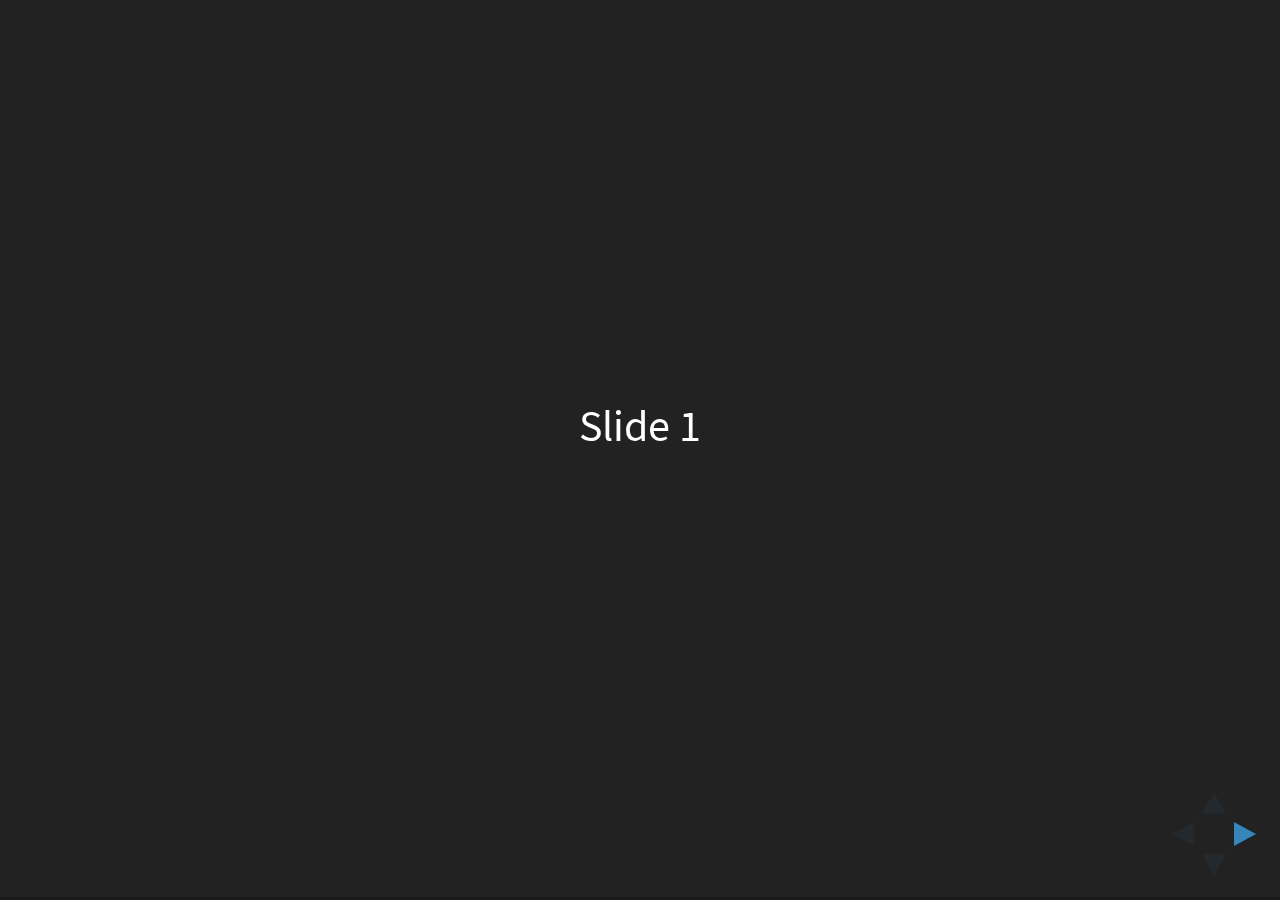
<file: index_files/reveal.js-3.3.0.1/index.html>
<!doctype html>
<html>
	<head>
		<meta charset="utf-8">
		<meta name="viewport" content="width=device-width, initial-scale=1.0, maximum-scale=1.0, user-scalable=no">

		<title>reveal.js</title>

		<link rel="stylesheet" href="css/reveal.css">
		<link rel="stylesheet" href="css/theme/black.css">

		<!-- Theme used for syntax highlighting of code -->
		<link rel="stylesheet" href="lib/css/zenburn.css">

		<!-- Printing and PDF exports -->
		<script>
			var link = document.createElement( 'link' );
			link.rel = 'stylesheet';
			link.type = 'text/css';
			link.href = window.location.search.match( /print-pdf/gi ) ? 'css/print/pdf.css' : 'css/print/paper.css';
			document.getElementsByTagName( 'head' )[0].appendChild( link );
		</script>
	</head>
	<body>
		<div class="reveal">
			<div class="slides">
				<section>Slide 1</section>
				<section>Slide 2</section>
			</div>
		</div>

		<script src="lib/js/head.min.js"></script>
		<script src="js/reveal.js"></script>

		<script>
			// More info https://github.com/hakimel/reveal.js#configuration
			Reveal.initialize({
				history: true,

				// More info https://github.com/hakimel/reveal.js#dependencies
				dependencies: [
					{ src: 'plugin/markdown/marked.js' },
					{ src: 'plugin/markdown/markdown.js' },
					{ src: 'plugin/notes/notes.js', async: true },
					{ src: 'plugin/highlight/highlight.js', async: true, callback: function() { hljs.initHighlightingOnLoad(); } }
				]
			});
		</script>
	</body>
</html>
</file>
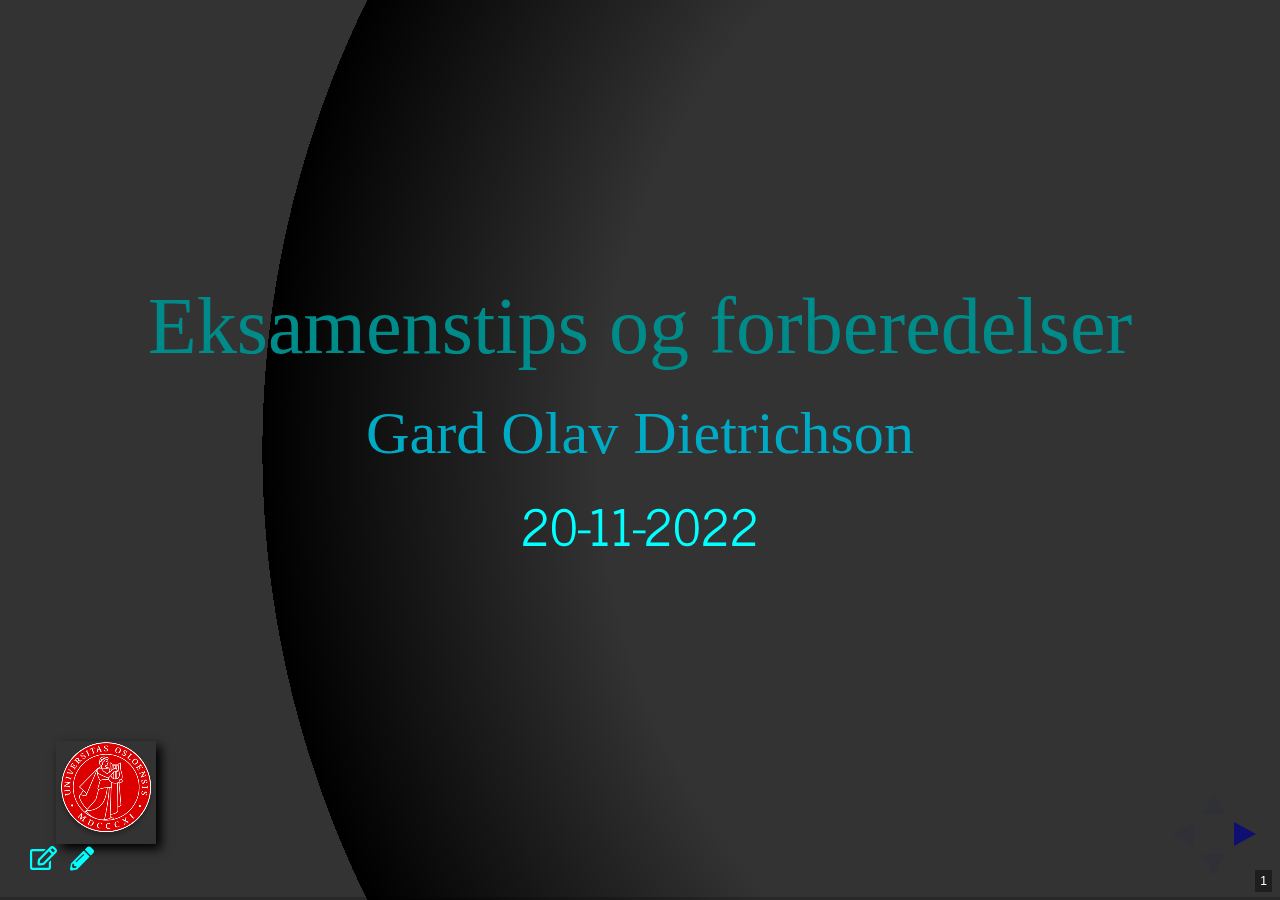
<file: SisteSeminar.html>
<!DOCTYPE html>
<html>
<head>
  <meta charset="utf-8">
  <meta name="generator" content="pandoc">
  <meta name="author" content="Gard Olav Dietrichson" />
  <title>Eksamenstips og forberedelser</title>
  <meta name="apple-mobile-web-app-capable" content="yes">
  <meta name="apple-mobile-web-app-status-bar-style" content="black-translucent">
  <meta name="viewport" content="width=device-width, initial-scale=1.0, maximum-scale=1.0, user-scalable=no, minimal-ui">
  <link rel="stylesheet" href="SisteSeminar_files/reveal.js-3.3.0.1/css/reveal.css"/>


<style type="text/css">
pre > code.sourceCode { white-space: pre; position: relative; }
pre > code.sourceCode > span { display: inline-block; line-height: 1.25; }
pre > code.sourceCode > span:empty { height: 1.2em; }
.sourceCode { overflow: visible; }
code.sourceCode > span { color: inherit; text-decoration: inherit; }
div.sourceCode { margin: 1em 0; }
pre.sourceCode { margin: 0; }
@media screen {
div.sourceCode { overflow: auto; }
}
@media print {
pre > code.sourceCode { white-space: pre-wrap; }
pre > code.sourceCode > span { text-indent: -5em; padding-left: 5em; }
}
pre.numberSource code
  { counter-reset: source-line 0; }
pre.numberSource code > span
  { position: relative; left: -4em; counter-increment: source-line; }
pre.numberSource code > span > a:first-child::before
  { content: counter(source-line);
    position: relative; left: -1em; text-align: right; vertical-align: baseline;
    border: none; display: inline-block;
    -webkit-touch-callout: none; -webkit-user-select: none;
    -khtml-user-select: none; -moz-user-select: none;
    -ms-user-select: none; user-select: none;
    padding: 0 4px; width: 4em;
    background-color: #232629;
    color: #7a7c7d;
  }
pre.numberSource { margin-left: 3em; border-left: 1px solid #7a7c7d;  padding-left: 4px; }
div.sourceCode
  { color: #cfcfc2; background-color: #232629; }
@media screen {
pre > code.sourceCode > span > a:first-child::before { text-decoration: underline; }
}
code span { color: #cfcfc2; } /* Normal */
code span.al { color: #95da4c; background-color: #4d1f24; font-weight: bold; } /* Alert */
code span.an { color: #3f8058; } /* Annotation */
code span.at { color: #2980b9; } /* Attribute */
code span.bn { color: #f67400; } /* BaseN */
code span.bu { color: #7f8c8d; } /* BuiltIn */
code span.cf { color: #fdbc4b; font-weight: bold; } /* ControlFlow */
code span.ch { color: #3daee9; } /* Char */
code span.cn { color: #27aeae; font-weight: bold; } /* Constant */
code span.co { color: #7a7c7d; } /* Comment */
code span.cv { color: #7f8c8d; } /* CommentVar */
code span.do { color: #a43340; } /* Documentation */
code span.dt { color: #2980b9; } /* DataType */
code span.dv { color: #f67400; } /* DecVal */
code span.er { color: #da4453; text-decoration: underline; } /* Error */
code span.ex { color: #0099ff; font-weight: bold; } /* Extension */
code span.fl { color: #f67400; } /* Float */
code span.fu { color: #8e44ad; } /* Function */
code span.im { color: #27ae60; } /* Import */
code span.in { color: #c45b00; } /* Information */
code span.kw { color: #cfcfc2; font-weight: bold; } /* Keyword */
code span.op { color: #cfcfc2; } /* Operator */
code span.ot { color: #27ae60; } /* Other */
code span.pp { color: #27ae60; } /* Preprocessor */
code span.re { color: #2980b9; background-color: #153042; } /* RegionMarker */
code span.sc { color: #3daee9; } /* SpecialChar */
code span.ss { color: #da4453; } /* SpecialString */
code span.st { color: #f44f4f; } /* String */
code span.va { color: #27aeae; } /* Variable */
code span.vs { color: #da4453; } /* VerbatimString */
code span.wa { color: #da4453; } /* Warning */
</style>

<link rel="stylesheet" href="SisteSeminar_files/reveal.js-3.3.0.1/css/theme/simple.css" id="theme">


  <!-- some tweaks to reveal css -->
  <style type="text/css">
    .reveal h1 { font-size: 2.0em; }
    .reveal h2 { font-size: 1.5em;  }
    .reveal h3 { font-size: 1.25em;	}
    .reveal h4 { font-size: 1em;	}

    .reveal .slides>section,
    .reveal .slides>section>section {
      padding: 0px 0px;
    }



    .reveal table {
      border-width: 1px;
      border-spacing: 2px;
      border-style: dotted;
      border-color: gray;
      border-collapse: collapse;
      font-size: 0.7em;
    }

    .reveal table th {
      border-width: 1px;
      padding-left: 10px;
      padding-right: 25px;
      font-weight: bold;
      border-style: dotted;
      border-color: gray;
    }

    .reveal table td {
      border-width: 1px;
      padding-left: 10px;
      padding-right: 25px;
      border-style: dotted;
      border-color: gray;
    }


  </style>

    <style type="text/css">code{white-space: pre;}</style>

    <link rel="stylesheet" href="gardstyle.css"/>

<!-- Printing and PDF exports -->
<script id="paper-css" type="application/dynamic-css">

/* Default Print Stylesheet Template
   by Rob Glazebrook of CSSnewbie.com
   Last Updated: June 4, 2008

   Feel free (nay, compelled) to edit, append, and
   manipulate this file as you see fit. */


@media print {

	/* SECTION 1: Set default width, margin, float, and
	   background. This prevents elements from extending
	   beyond the edge of the printed page, and prevents
	   unnecessary background images from printing */
	html {
		background: #fff;
		width: auto;
		height: auto;
		overflow: visible;
	}
	body {
		background: #fff;
		font-size: 20pt;
		width: auto;
		height: auto;
		border: 0;
		margin: 0 5%;
		padding: 0;
		overflow: visible;
		float: none !important;
	}

	/* SECTION 2: Remove any elements not needed in print.
	   This would include navigation, ads, sidebars, etc. */
	.nestedarrow,
	.controls,
	.fork-reveal,
	.share-reveal,
	.state-background,
	.reveal .progress,
	.reveal .backgrounds {
		display: none !important;
	}

	/* SECTION 3: Set body font face, size, and color.
	   Consider using a serif font for readability. */
	body, p, td, li, div {
		font-size: 20pt!important;
		font-family: Georgia, "Times New Roman", Times, serif !important;
		color: #000;
	}

	/* SECTION 4: Set heading font face, sizes, and color.
	   Differentiate your headings from your body text.
	   Perhaps use a large sans-serif for distinction. */
	h1,h2,h3,h4,h5,h6 {
		color: #000!important;
		height: auto;
		line-height: normal;
		font-family: Georgia, "Times New Roman", Times, serif !important;
		text-shadow: 0 0 0 #000 !important;
		text-align: left;
		letter-spacing: normal;
	}
	/* Need to reduce the size of the fonts for printing */
	h1 { font-size: 28pt !important;  }
	h2 { font-size: 24pt !important; }
	h3 { font-size: 22pt !important; }
	h4 { font-size: 22pt !important; font-variant: small-caps; }
	h5 { font-size: 21pt !important; }
	h6 { font-size: 20pt !important; font-style: italic; }

	/* SECTION 5: Make hyperlinks more usable.
	   Ensure links are underlined, and consider appending
	   the URL to the end of the link for usability. */
	a:link,
	a:visited {
		color: #000 !important;
		font-weight: bold;
		text-decoration: underline;
	}
	/*
	.reveal a:link:after,
	.reveal a:visited:after {
		content: " (" attr(href) ") ";
		color: #222 !important;
		font-size: 90%;
	}
	*/


	/* SECTION 6: more reveal.js specific additions by @skypanther */
	ul, ol, div, p {
		visibility: visible;
		position: static;
		width: auto;
		height: auto;
		display: block;
		overflow: visible;
		margin: 0;
		text-align: left !important;
	}
	.reveal pre,
	.reveal table {
		margin-left: 0;
		margin-right: 0;
	}
	.reveal pre code {
		padding: 20px;
		border: 1px solid #ddd;
	}
	.reveal blockquote {
		margin: 20px 0;
	}
	.reveal .slides {
		position: static !important;
		width: auto !important;
		height: auto !important;

		left: 0 !important;
		top: 0 !important;
		margin-left: 0 !important;
		margin-top: 0 !important;
		padding: 0 !important;
		zoom: 1 !important;

		overflow: visible !important;
		display: block !important;

		text-align: left !important;
		-webkit-perspective: none;
		   -moz-perspective: none;
		    -ms-perspective: none;
		        perspective: none;

		-webkit-perspective-origin: 50% 50%;
		   -moz-perspective-origin: 50% 50%;
		    -ms-perspective-origin: 50% 50%;
		        perspective-origin: 50% 50%;
	}
	.reveal .slides section {
		visibility: visible !important;
		position: static !important;
		width: auto !important;
		height: auto !important;
		display: block !important;
		overflow: visible !important;

		left: 0 !important;
		top: 0 !important;
		margin-left: 0 !important;
		margin-top: 0 !important;
		padding: 60px 20px !important;
		z-index: auto !important;

		opacity: 1 !important;

		page-break-after: always !important;

		-webkit-transform-style: flat !important;
		   -moz-transform-style: flat !important;
		    -ms-transform-style: flat !important;
		        transform-style: flat !important;

		-webkit-transform: none !important;
		   -moz-transform: none !important;
		    -ms-transform: none !important;
		        transform: none !important;

		-webkit-transition: none !important;
		   -moz-transition: none !important;
		    -ms-transition: none !important;
		        transition: none !important;
	}
	.reveal .slides section.stack {
		padding: 0 !important;
	}
	.reveal section:last-of-type {
		page-break-after: avoid !important;
	}
	.reveal section .fragment {
		opacity: 1 !important;
		visibility: visible !important;

		-webkit-transform: none !important;
		   -moz-transform: none !important;
		    -ms-transform: none !important;
		        transform: none !important;
	}
	.reveal section img {
		display: block;
		margin: 15px 0px;
		background: rgba(255,255,255,1);
		border: 1px solid #666;
		box-shadow: none;
	}

	.reveal section small {
		font-size: 0.8em;
	}

}  
</script>


<script id="pdf-css" type="application/dynamic-css">
    
/**
 * This stylesheet is used to print reveal.js
 * presentations to PDF.
 *
 * https://github.com/hakimel/reveal.js#pdf-export
 */

* {
	-webkit-print-color-adjust: exact;
}

body {
	margin: 0 auto !important;
	border: 0;
	padding: 0;
	float: none !important;
	overflow: visible;
}

html {
	width: 100%;
	height: 100%;
	overflow: visible;
}

/* Remove any elements not needed in print. */
.nestedarrow,
.reveal .controls,
.reveal .progress,
.reveal .playback,
.reveal.overview,
.fork-reveal,
.share-reveal,
.state-background {
	display: none !important;
}

h1, h2, h3, h4, h5, h6 {
	text-shadow: 0 0 0 #000 !important;
}

.reveal pre code {
	overflow: hidden !important;
	font-family: Courier, 'Courier New', monospace !important;
}

ul, ol, div, p {
	visibility: visible;
	position: static;
	width: auto;
	height: auto;
	display: block;
	overflow: visible;
	margin: auto;
}
.reveal {
	width: auto !important;
	height: auto !important;
	overflow: hidden !important;
}
.reveal .slides {
	position: static;
	width: 100%;
	height: auto;

	left: auto;
	top: auto;
	margin: 0 !important;
	padding: 0 !important;

	overflow: visible;
	display: block;

	-webkit-perspective: none;
	   -moz-perspective: none;
	    -ms-perspective: none;
	        perspective: none;

	-webkit-perspective-origin: 50% 50%; /* there isn't a none/auto value but 50-50 is the default */
	   -moz-perspective-origin: 50% 50%;
	    -ms-perspective-origin: 50% 50%;
	        perspective-origin: 50% 50%;
}

.reveal .slides section {
	page-break-after: always !important;

	visibility: visible !important;
	position: relative !important;
	display: block !important;
	position: relative !important;

	margin: 0 !important;
	padding: 0 !important;
	box-sizing: border-box !important;
	min-height: 1px;

	opacity: 1 !important;

	-webkit-transform-style: flat !important;
	   -moz-transform-style: flat !important;
	    -ms-transform-style: flat !important;
	        transform-style: flat !important;

	-webkit-transform: none !important;
	   -moz-transform: none !important;
	    -ms-transform: none !important;
	        transform: none !important;
}

.reveal section.stack {
	margin: 0 !important;
	padding: 0 !important;
	page-break-after: avoid !important;
	height: auto !important;
	min-height: auto !important;
}

.reveal img {
	box-shadow: none;
}

.reveal .roll {
	overflow: visible;
	line-height: 1em;
}

/* Slide backgrounds are placed inside of their slide when exporting to PDF */
.reveal section .slide-background {
	display: block !important;
	position: absolute;
	top: 0;
	left: 0;
	width: 100%;
	z-index: -1;
}

/* All elements should be above the slide-background */
.reveal section>* {
	position: relative;
	z-index: 1;
}

/* Display slide speaker notes when 'showNotes' is enabled */
.reveal .speaker-notes-pdf {
	display: block;
	width: 100%;
	max-height: none;
	left: auto;
	top: auto;
	z-index: 100;
}

/* Display slide numbers when 'slideNumber' is enabled */
.reveal .slide-number-pdf {
	display: block;
	position: absolute;
	font-size: 14px;
}

</script>


<script>
var style = document.createElement( 'style' );
style.type = 'text/css';
var style_script_id = window.location.search.match( /print-pdf/gi ) ? 'pdf-css' : 'paper-css';
var style_script = document.getElementById(style_script_id).text;
style.innerHTML = style_script;
document.getElementsByTagName('head')[0].appendChild(style);
</script>

    <script src="SisteSeminar_files/header-attrs-2.16/header-attrs.js"></script>
    <link href="SisteSeminar_files/font-awesome-5.1.0/css/all.css" rel="stylesheet" />
    <link href="SisteSeminar_files/font-awesome-5.1.0/css/v4-shims.css" rel="stylesheet" />
</head>
<body>
  <div class="reveal">
    <div class="slides">

<section>
    <h1 class="title">Eksamenstips og forberedelser</h1>
    <h2 class="author">Gard Olav Dietrichson</h2>
    <h3 class="date">20-11-2022</h3>
</section>

<section id="velkommen-til-siste-gang" class="title-slide slide level1">
<h1>Velkommen til siste gang :(</h1>
<ul>
<li>Fokuset i dag ligger på (forhåpentligvis) nyttige tips</li>
</ul>
<p>[[NOE RELEVANT BILDE HER]]</p>
</section>

<section>
<section id="plan-for-i-dag" class="title-slide slide level1">
<h1>Plan for i dag</h1>
<ul>
<li>Bekymringer, forventninger, store spørsmål</li>
<li>Vurderinger i STV, hva er de?</li>
<li>Forberede seg til eksamen
<ul>
<li>Polya, Heuristisk problemløsning</li>
<li>Learning devices</li>
</ul></li>
<li>Gjennomføre en eksamen
<ul>
<li>Med eksempler fra mine egne STV1xxx eksamener</li>
</ul></li>
</ul>
</section>
<section id="enda-mer-plan-for-i-dag" class="slide level2">
<h2>Enda mer plan for i dag</h2>
<ul>
<li>Akademisk skriving</li>
<li>Semesteroppgaver</li>
<li>Oppsummering av seminaraktiviteter</li>
<li>Tårevått farvel (for nå)</li>
</ul>
</section></section>
<section id="bekymringer-forventninger-store-spørsmål"
class="title-slide slide level1">
<h1>Bekymringer, forventninger, store spørsmål</h1>
<p>[[BILDE AV NOEN BEKYMRET]]</p>
</section>

<section>
<section id="vurderinger-i-stv" class="title-slide slide level1">
<h1>Vurderinger i STV</h1>
<ul>
<li>Universitetsvurderinger er veldig varierende</li>
<li>På SV-fakultetet er det fokus på sluttvurderinger</li>
<li>To former, Eksamen og semesteroppgave</li>
</ul>
</section>
<section id="eksamen" class="slide level2">
<h2>Eksamen</h2>
<ul>
<li>4 timer vanligvis på ISV, SOS har ofte 6 timers</li>
<li>Som regel bestående av en kortsvarsdel og en langsvarsdel</li>
<li>Kortsvar tester bredde, langsvar tester evne og dybde</li>
<li>Finnes også muntlige eksamen, men sjeldent</li>
<li>Fleste eksamener lar deg velge mellom oppgaver
<ul>
<li>Men ikke Raino</li>
</ul></li>
</ul>
</section>
<section id="hjemmeeksamen" class="slide level2">
<h2>Hjemmeeksamen</h2>
<ul>
<li>Går over flere dager</li>
<li>Gjerne mer anvendt fokus</li>
<li>Tilgang på pensum er ikke alltid så nyttig som man tror</li>
<li>Krever kildeføring</li>
</ul>
</section>
<section id="semesteroppgave" class="slide level2">
<h2>Semesteroppgave</h2>
<ul>
<li>Lengre tekst som skal arbeides med over tid
<ul>
<li>Formelt sett, mer enn 10 dager</li>
</ul></li>
<li>Som regel en kontinuerlig prosess</li>
</ul>
</section>
<section id="uansett-form" class="slide level2">
<h2>Uansett form</h2>
<p>Planlegg tid til å se over!!!!!!!!</p>
</section></section>
<section>
<section id="forberede-seg-til-eksamen"
class="title-slide slide level1">
<h1>Forberede seg til eksamen</h1>
<p><img data-src="presImg/syllabusmeme.png" alt="er dere klare?" /></p>
</section>
<section id="første-skritt-planlegg" class="slide level2">
<h2>Første skritt: Planlegg</h2>
<ul>
<li>Finn et godt startpunkt
<ul>
<li>Minst 2 uker før eksamen</li>
</ul></li>
<li>Del opp pensum, gjerne etter forelesninger</li>
<li>Leg en plan for når du skal lese hva</li>
</ul>
</section>
<section id="prioriteringer" class="slide level2">
<h2>Prioriteringer</h2>
<ul>
<li>Ofte har man ikke tid/kapasitet til å lese alt</li>
<li>Prøv å finne ut av hva det viktigste i emnet er</li>
<li>Prioriter ting som dekker de tingene</li>
</ul>
</section>
<section id="selve-lesing" class="slide level2">
<h2>Selve lesing</h2>
<ul>
<li>Notater, notater, notater</li>
<li>100 sider om dagen burde være et mål</li>
<li>Bruk tekstens stil til alt den er verdt
<ul>
<li>Hvis forfatter skriver noe i kursiv, sikkert viktig</li>
<li>Bruk fremmedord også som knagger til å henge noe mer kunnskap
på</li>
<li>Var dette ordet ukjent for meg når jeg startet?</li>
</ul></li>
<li>Fleste tilfeller: Bøker &gt;&gt;&gt; Artikler</li>
</ul>
</section>
<section id="rundt-lesing" class="slide level2">
<h2>Rundt lesing</h2>
<ul>
<li>Les sammen med andre
<ul>
<li><em>1984</em></li>
</ul></li>
<li>Strukturer lesesesjonen
<ul>
<li>45 min lesing, 15 min pause, eks.</li>
<li>Bruk pausen til å diskutere det du gikk leste</li>
</ul></li>
</ul>
</section>
<section id="rundt-lesing-1" class="slide level2">
<h2>Rundt lesing</h2>
<ul>
<li>Kollokvieaktiviteter er nyttige</li>
<li>Hjelper å få satt ord på ting du lurer på</li>
<li>Det å konkretisere det er også hjelpsomt</li>
</ul>
</section>
<section id="kollokvier-er-gøy" class="slide level2">
<h2>Kollokvier er gøy</h2>
<p><img src="presImg/kollokvie1.jpg" width="90%" /></p>
</section>
<section id="kollokvier-er-gøy-1" class="slide level2">
<h2>Kollokvier er gøy</h2>
<p><img src="presImg/kollokvie2.jpg" width="90%" /></p>
</section>
<section id="kollokvier-er-gøy-2" class="slide level2">
<h2>Kollokvier er gøy</h2>
<p><img src="presImg/kollokvie3.jpg" width="90%" /></p>
</section>
<section id="kollokvier-er-gøy-3" class="slide level2">
<h2>Kollokvier er gøy</h2>
<p><img src="presImg/kollokvie4.jpg" width="45%" /></p>
</section>
<section id="kollokvier-er-gøy-4" class="slide level2">
<h2>Kollokvier er gøy</h2>
<ul>
<li>Ha minst et møte før eksamen</li>
<li>Summer opp hovedpunkter fra alle forelesninger</li>
</ul>
</section>
<section id="mot-slutten" class="slide level2">
<h2>Mot slutten</h2>
<ul>
<li>Sett av en dag eller to til helhetlig oversikt</li>
</ul>
</section></section>
<section>
<section id="gjennomføre-en-skoleeksamen"
class="title-slide slide level1">
<h1>Gjennomføre en skoleeksamen</h1>
<ul>
<li>Vi kan ta det fra starten</li>
</ul>
</section>
<section id="dagen-før" class="slide level2">
<h2>Dagen før</h2>
<ul>
<li>Ikke sitt for lenge dagen før</li>
<li>God søvn er det nyttigste du kan gjøre dagen før</li>
<li>Tøm hodet for bekymringer</li>
<li>Mer New-Age saker, i dunno, mediter litt</li>
</ul>
</section>
<section id="selve-dagen" class="slide level2">
<h2>Selve dagen</h2>
<ul>
<li>Pakk en god lunsj, litt snacks, noe å drikke</li>
<li>Eksamene holdes i Silurveien 2
<ul>
<li>Planlegg godt med tid</li>
</ul></li>
<li>Merk hvilken sal du skal være i
<ul>
<li>Forskjellige innganger</li>
</ul></li>
</ul>
</section>
<section id="hvor-er-dette" class="slide level2">
<h2>Hvor er dette?</h2>
<ul>
<li><a href="https://www.uio.no/om/finn-fram/omrader/andre/silurveien/"
class="uri">https://www.uio.no/om/finn-fram/omrader/andre/silurveien/</a></li>
</ul>
<p><img src="presImg/silurveienveien.png" width="536" /></p>
</section>
<section id="selve-dagen-1" class="slide level2">
<h2>Selve dagen</h2>
<ul>
<li>T-banen, linje 3, til Åsjordet</li>
<li>Er en liten event i seg selv nesten</li>
<li>Litt ventetid utenfor og innenfor når dere kommer dit</li>
<li>Husk ID!</li>
</ul>
</section>
<section id="rett-før-eksamen" class="slide level2">
<h2>Rett før eksamen</h2>
<ul>
<li>Hold deg rolig, ingenting mer du kan lære nå</li>
<li>forbered sakene dine, lunsjen og alt</li>
<li>Husk å ta frem litt skrivesaker</li>
</ul>
</section>
<section id="eksamen-selv" class="slide level2">
<h2>Eksamen selv!</h2>
<ul>
<li>Start med å lese gjennom alle oppgaver
<ul>
<li>(Ikke relevant i STV1010 riktignok)</li>
</ul></li>
<li>Noter ned nøkkelord til alle oppgavene</li>
<li>De oppgavene du husker minst av ord til velger du bort
<ul>
<li>Eksempel fra egen eksamen</li>
</ul></li>
<li>Strukturer oppgaven</li>
<li>Sentrer rundt nøkkelordene</li>
</ul>
</section>
<section id="eksamen-selv-1" class="slide level2">
<h2>Eksamen selv!</h2>
<ul>
<li>Husk at struktur er fortsatt viktig
<ul>
<li>Særlig for deg selv</li>
</ul></li>
<li>Gi deg tid til å se over</li>
</ul>
</section>
<section id="eksamen-selv-1010-vers" class="slide level2">
<h2>Eksamen selv (1010 vers)</h2>
<ul>
<li>Multiple choice blir litt annerledes</li>
<li>100 spørsmål</li>
<li>Prøv å svare på spørsmålene uten å lese alternativene</li>
<li>Eliminer det du vet det ikke er</li>
<li>To timer beregnet, 20 min til å se over</li>
</ul>
</section></section>
<section>
<section id="akademisk-skriving" class="title-slide slide level1">
<h1>Akademisk Skriving</h1>
<p>La oss snakke litt om hvordan man kan sikre at språket er godt når
man leverer eksamen eller semesteroppgaver</p>
</section>
<section id="akademisk-skriving-1" class="slide level2">
<h2>Akademisk Skriving</h2>
<ul>
<li>Vokabular</li>
<li>Struktur</li>
<li>Klarhet</li>
<li>Formalitet</li>
</ul>
</section>
<section id="vokabular" class="slide level2">
<h2>Vokabular</h2>
<ul>
<li>Bruk det dere har lært aktivt</li>
<li>Vis at dere kan det</li>
<li>Sentrer oppgavebesvarelsen rundt fagbegrepene <br> <br></li>
</ul>
</section>
<section id="struktur" class="slide level2">
<h2>Struktur</h2>
<ul>
<li>Ha tydelige seksjoner</li>
<li>Et avsnitt skal ha egen struktur</li>
<li>Introduksjon hjelper både deg og leser</li>
<li>Samme med en oppsummering</li>
</ul>
</section>
<section id="klarhet" class="slide level2">
<h2>Klarhet</h2>
<ul>
<li>Bruk et tydelig språk</li>
<li>Vær litt bastant/selvsikker på formuleringene dine</li>
</ul>
</section>
<section id="formalitet" class="slide level2">
<h2>Formalitet</h2>
<ul>
<li>Bruk et formelt språk</li>
<li>Burde ikke være vanskelig</li>
<li>Siter, om ikke formelt <em>riktig</em></li>
</ul>
</section></section>
<section id="semesteroppgaver" class="title-slide slide level1">
<h1>Semesteroppgaver</h1>

</section>

<section>
<section id="oppsummering-av-seminaraktiviteter"
class="title-slide slide level1">
<h1>Oppsummering av seminaraktiviteter</h1>
<ul>
<li>På begynnelsen av semesteret ba jeg dere si noe om forventninger til
meg <br> <br></li>
<li>Gruppe 12
<ul>
<li>Lett forståelig, språklig</li>
<li>Rom for spørsmål</li>
<li>Fokusere på det mest relevante</li>
<li>Tydeliggjøre innholdet</li>
<li>Lav terskel for spørsmål</li>
<li>Progresjonsorientering</li>
</ul></li>
</ul>
</section>
<section id="oppsummering-forts" class="slide level2">
<h2>Oppsummering forts</h2>
<ul>
<li>Gruppe 6
<ul>
<li>Tilgjengelighet</li>
<li>Gøye seminarer</li>
<li>Gi oppmerksomhet til det som merkes vanskelig</li>
</ul></li>
<li>Gruppe 8
<ul>
<li>Interaktive seminarer</li>
<li>Lav terskel for spørsmål</li>
<li>Fokus på det viktige, forenkle, simplifisere</li>
<li>Tydelige beskjeder om forventninger</li>
</ul></li>
</ul>
</section>
<section id="oppsummering-forts-1" class="slide level2">
<h2>Oppsummering forts</h2>
<ul>
<li>Gruppe 14
<ul>
<li>Tett oppfølgning</li>
<li>Tips til hvordan forstå stoffet</li>
<li>Være forberedt</li>
</ul></li>
<li>Gruppe 10
<ul>
<li>Klarer å se pensum slik de gjør</li>
<li>Setter av tid til spørsmål i timen</li>
<li>Tilgjengelighet</li>
<li>Ta tak i feil tidlig</li>
</ul></li>
</ul>
</section>
<section id="oppsummering-forts-2" class="slide level2">
<h2>Oppsummering forts</h2>
<ul>
<li>Gruppe 10 forts.
<ul>
<li>Ta opp uoppforedret vanlige fallgruver</li>
<li>Møte forberedt</li>
<li>Klargjør innholdet i forelesning</li>
</ul></li>
<li>Gruppe 11
<ul>
<li>Tid til spørsmål</li>
<li>Rom for variasjon i forberedelse</li>
<li>Tydelig kommunikasjon</li>
<li>Klare forventninger</li>
<li>Tilrettelegg diskusjoner og faglig utveksling</li>
</ul></li>
</ul>
</section></section>
<section>
<section id="til-neste-gang" class="title-slide slide level1">
<h1>Til Neste Gang</h1>
<ul>
<li>Det er ingen neste gang :(</li>
<li>Med mindre vi ses i STV1020</li>
</ul>
<div class="sourceCode" id="cb1"><pre class="sourceCode r"><code class="sourceCode r"><span id="cb1-1"><a href="#cb1-1" aria-hidden="true" tabindex="-1"></a>obj <span class="ot">&lt;-</span> <span class="fu">c</span>(<span class="st">&quot;Da &quot;</span>, <span class="st">&quot;Kan &quot;</span>, <span class="st">&quot;Vi &quot;</span>, <span class="st">&quot;Ha &quot;</span>, <span class="st">&quot;Det &quot;</span>, <span class="st">&quot;Gøy &quot;</span>, <span class="st">&quot;i &quot;</span>, <span class="st">&quot;R!&quot;</span>)</span>
<span id="cb1-2"><a href="#cb1-2" aria-hidden="true" tabindex="-1"></a></span>
<span id="cb1-3"><a href="#cb1-3" aria-hidden="true" tabindex="-1"></a>obj2 <span class="ot">&lt;-</span> <span class="fu">paste</span>(obj, <span class="at">collapse =</span> <span class="st">&quot;&quot;</span>)</span>
<span id="cb1-4"><a href="#cb1-4" aria-hidden="true" tabindex="-1"></a></span>
<span id="cb1-5"><a href="#cb1-5" aria-hidden="true" tabindex="-1"></a><span class="fu">print</span>(obj2)</span></code></pre></div>
<pre><code>## [1] &quot;Da Kan Vi Ha Det Gøy i R!&quot;</code></pre>
</section>
<section id="uansett" class="slide level2">
<h2>Uansett</h2>
<ul>
<li>Takk for følget</li>
<li>Håper dere er fornøyde</li>
<li>Lykke til på eksamen!!</li>
</ul>
</section></section>
    </div>
  </div>

  <script src="SisteSeminar_files/reveal.js-3.3.0.1/lib/js/head.min.js"></script>
  <script src="SisteSeminar_files/reveal.js-3.3.0.1/js/reveal.js"></script>

  <script>

      // Full list of configuration options available at:
      // https://github.com/hakimel/reveal.js#configuration
      Reveal.initialize({
        // Display controls in the bottom right corner
        controls: true,
        // Display a presentation progress bar
        progress: true,
        // Display the page number of the current slide
        slideNumber: true,
        // Push each slide change to the browser history
        history: true,
        // Enable keyboard shortcuts for navigation
        keyboard: true,
        // Enable the slide overview mode
        overview: true,
        // Vertical centering of slides
        center: true,
        // Enables touch navigation on devices with touch input
        touch: true,
        // Turns fragments on and off globally
        fragments: true,
        // Flags if we should show a help overlay when the questionmark
        // key is pressed
        help: true,
        // Number of milliseconds between automatically proceeding to the
        // next slide, disabled when set to 0, this value can be overwritten
        // by using a data-autoslide attribute on your slides
        autoSlide: 0,
        // Stop auto-sliding after user input
        autoSlideStoppable: true,
        // Transition style
        transition: 'zoom', // none/fade/slide/convex/concave/zoom
        // Transition speed
        transitionSpeed: 'default', // default/fast/slow
        // Transition style for full page slide backgrounds
        backgroundTransition: 'default', // none/fade/slide/convex/concave/zoom
        // Number of slides away from the current that are visible
        viewDistance: 3,



        chalkboard: {
        },

        keyboard: {
          67: function() { RevealChalkboard.toggleNotesCanvas() },    // toggle notes canvas when 'c' is pressed
          66: function() { RevealChalkboard.toggleChalkboard() }, // toggle chalkboard when 'b' is pressed
          46: function() { RevealChalkboard.clear() },    // clear chalkboard when 'DEL' is pressed
           8: function() { RevealChalkboard.reset() },    // reset chalkboard data on current slide when 'BACKSPACE' is pressed
          68: function() { RevealChalkboard.download() }, // downlad recorded chalkboard drawing when 'd' is pressed
        },

        // Optional reveal.js plugins
        dependencies: [
          { src: 'SisteSeminar_files/reveal.js-3.3.0.1/plugin/notes/notes.js', async: true },
          { src: 'SisteSeminar_files/reveal.js-3.3.0.1/plugin/chalkboard/chalkboard.js', async: true },
        ]
      });
    </script>
  <!-- dynamically load mathjax for compatibility with self-contained -->
  <script>
    (function () {
      var script = document.createElement("script");
      script.type = "text/javascript";
      script.src  = "https://mathjax.rstudio.com/latest/MathJax.js?config=TeX-AMS-MML_HTMLorMML";
      document.getElementsByTagName("head")[0].appendChild(script);
    })();
  </script>

<script>
  (function() {
    if (window.jQuery) {
      Reveal.addEventListener( 'slidechanged', function(event) {  
        window.jQuery(event.previousSlide).trigger('hidden');
        window.jQuery(event.currentSlide).trigger('shown');
      });
    }
  })();
</script>


  </body>
</html>
</file>
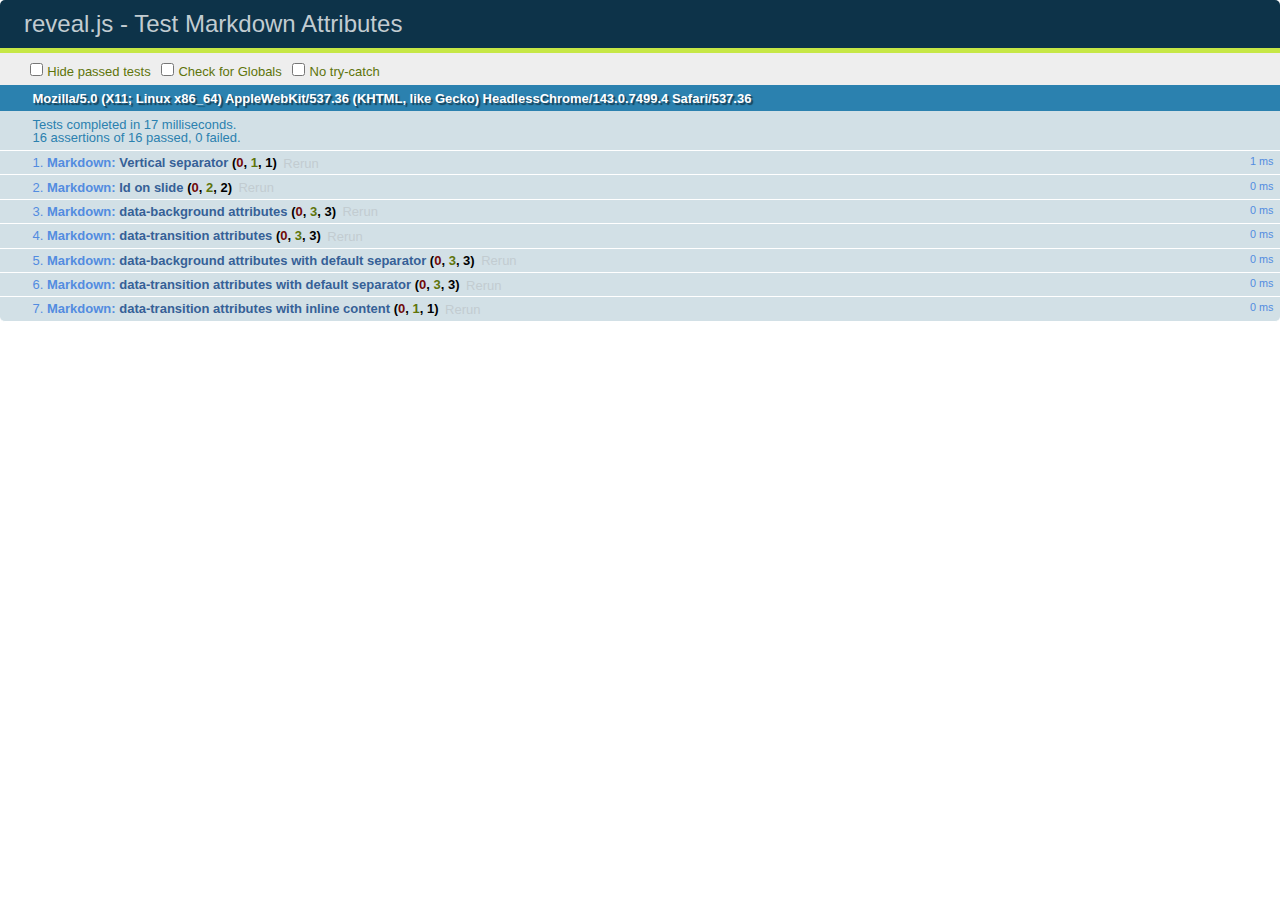
<file: index_files/reveal.js-3.3.0.1/test/test-markdown-slide-attributes.html>
<!doctype html>
<html lang="en">

	<head>
		<meta charset="utf-8">

		<title>reveal.js - Test Markdown Attributes</title>

		<link rel="stylesheet" href="../css/reveal.css">
		<link rel="stylesheet" href="qunit-1.12.0.css">
	</head>

	<body style="overflow: auto;">

		<div id="qunit"></div>
		<div id="qunit-fixture"></div>

		<div class="reveal" style="display: none;">

			<div class="slides">

				<!-- <section data-markdown="example.md" data-separator="^\n\n\n" data-separator-vertical="^\n\n"></section> -->

				<!-- Slides are separated by three lines, vertical slides by two lines, attributes are one any line starting with (spaces and) two dashes -->
				<section 	data-markdown data-separator="^\n\n\n"
									data-separator-vertical="^\n\n"
									data-separator-notes="^Note:"
									data-attributes="--\s(.*?)$"
									data-charset="utf-8">
					<script type="text/template">
						# Test attributes in Markdown
						## Slide 1



						## Slide 2
						<!-- -- id="slide2" data-transition="zoom" data-background="#A0C66B" -->


						## Slide 2.1
						<!-- -- data-background="#ff0000" data-transition="fade" -->


						## Slide 2.2
						[Link to Slide2](#/slide2)



						## Slide 3
						<!-- -- data-transition="zoom" data-background="#C6916B" -->



						## Slide 4
					</script>
				</section>

				<section 	data-markdown data-separator="^\n\n\n"
									data-separator-vertical="^\n\n"
									data-separator-notes="^Note:"
									data-charset="utf-8">
					<script type="text/template">
						# Test attributes in Markdown with default separator
						## Slide 1 Def



						## Slide 2 Def
						<!-- .slide: id="slide2def" data-transition="concave" data-background="#A7C66B" -->


						## Slide 2.1 Def
						<!-- .slide: data-background="#f70000" data-transition="page" -->


						## Slide 2.2 Def
						[Link to Slide2](#/slide2def)



						## Slide 3 Def
						<!-- .slide: data-transition="concave" data-background="#C7916B" -->



						## Slide 4
					</script>
				</section>

				<section data-markdown>
					<script type="text/template">
						<!-- .slide: data-background="#ff0000" -->
						## Hello world
					</script>
				</section>

				<section data-markdown>
					<script type="text/template">
						## Hello world
						<!-- .slide: data-background="#ff0000" -->
					</script>
				</section>

				<section data-markdown>
					<script type="text/template">
						## Hello world

						Test
						<!-- .slide: data-background="#ff0000" -->

						More Test
					</script>
				</section>

			</div>

		</div>

		<script src="../lib/js/head.min.js"></script>
		<script src="../js/reveal.js"></script>
		<script src="../plugin/markdown/marked.js"></script>
		<script src="../plugin/markdown/markdown.js"></script>
		<script src="qunit-1.12.0.js"></script>

		<script src="test-markdown-slide-attributes.js"></script>

	</body>
</html>
</file>
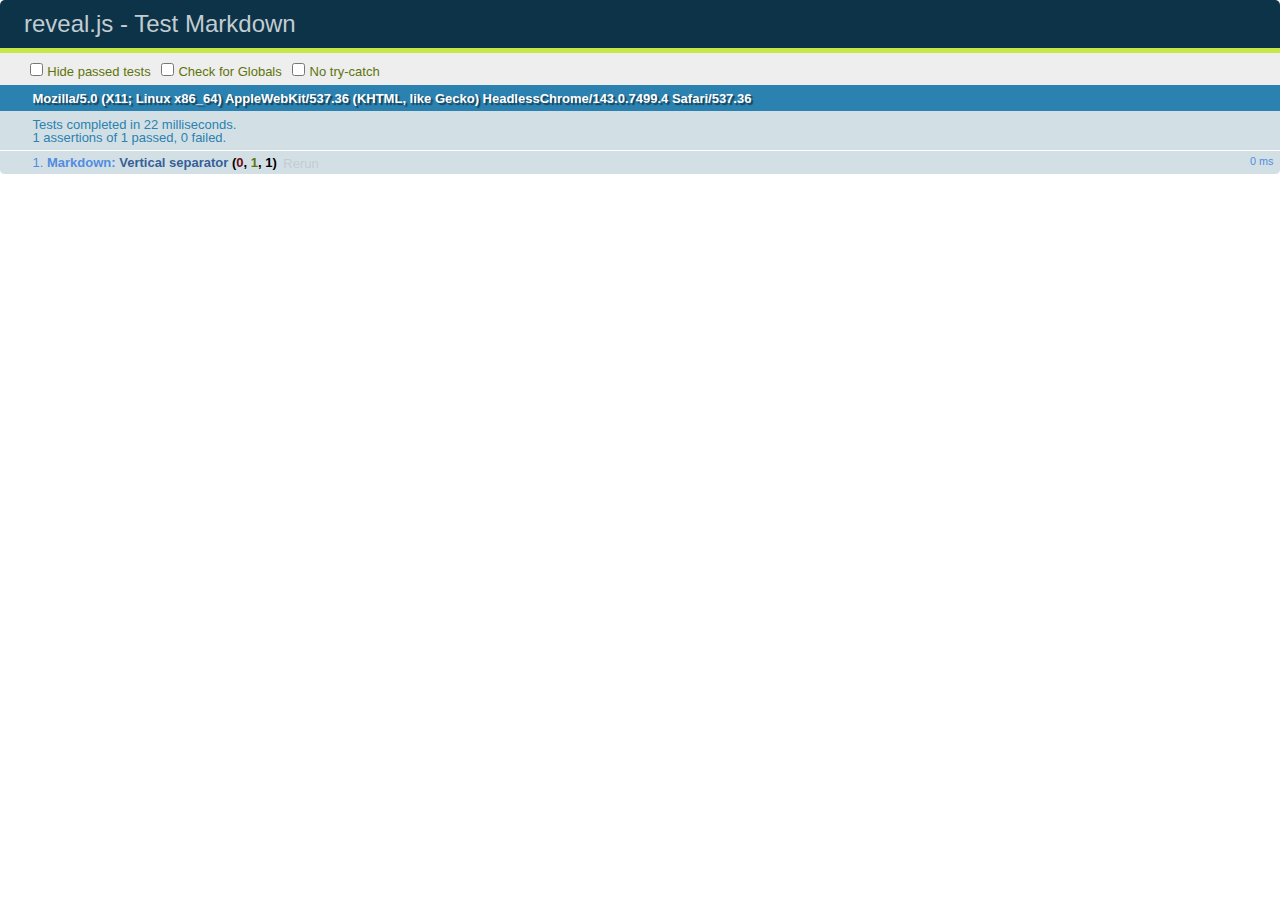
<file: index_files/reveal.js-3.3.0.1/test/test-markdown.html>
<!doctype html>
<html lang="en">

	<head>
		<meta charset="utf-8">

		<title>reveal.js - Test Markdown</title>

		<link rel="stylesheet" href="../css/reveal.css">
		<link rel="stylesheet" href="qunit-1.12.0.css">
	</head>

	<body style="overflow: auto;">

		<div id="qunit"></div>
  		<div id="qunit-fixture"></div>

		<div class="reveal" style="display: none;">

			<div class="slides">

				<!-- <section data-markdown="example.md" data-separator="^\n\n\n" data-separator-vertical="^\n\n"></section> -->

				<!-- Slides are separated by newline + three dashes + newline, vertical slides identical but two dashes -->
				<section data-markdown data-separator="^\n---\n$" data-separator-vertical="^\n--\n$">
					<script type="text/template">
						## Slide 1.1

						--

						## Slide 1.2

						---

						## Slide 2
					</script>
				</section>

			</div>

		</div>

		<script src="../lib/js/head.min.js"></script>
		<script src="../js/reveal.js"></script>
		<script src="../plugin/markdown/marked.js"></script>
		<script src="../plugin/markdown/markdown.js"></script>
		<script src="qunit-1.12.0.js"></script>

		<script src="test-markdown.js"></script>

	</body>
</html>
</file>
<file: index_files/reveal.js-3.3.0.1/css/theme/black.css>
/**
 * Black theme for reveal.js. This is the opposite of the 'white' theme.
 *
 * By Hakim El Hattab, http://hakim.se
 */
@import url(../../lib/font/source-sans-pro/source-sans-pro.css);
section.has-light-background, section.has-light-background h1, section.has-light-background h2, section.has-light-background h3, section.has-light-background h4, section.has-light-background h5, section.has-light-background h6 {
  color: #222; }

/*********************************************
 * GLOBAL STYLES
 *********************************************/
body {
  background: #222;
  background-color: #222; }

.reveal {
  font-family: "Source Sans Pro", Helvetica, sans-serif;
  font-size: 38px;
  font-weight: normal;
  color: #fff; }

::selection {
  color: #fff;
  background: #bee4fd;
  text-shadow: none; }

.reveal .slides > section,
.reveal .slides > section > section {
  line-height: 1.3;
  font-weight: inherit; }

/*********************************************
 * HEADERS
 *********************************************/
.reveal h1,
.reveal h2,
.reveal h3,
.reveal h4,
.reveal h5,
.reveal h6 {
  margin: 0 0 20px 0;
  color: #fff;
  font-family: "Source Sans Pro", Helvetica, sans-serif;
  font-weight: 600;
  line-height: 1.2;
  letter-spacing: normal;
  text-transform: uppercase;
  text-shadow: none;
  word-wrap: break-word; }

.reveal h1 {
  font-size: 2.5em; }

.reveal h2 {
  font-size: 1.6em; }

.reveal h3 {
  font-size: 1.3em; }

.reveal h4 {
  font-size: 1em; }

.reveal h1 {
  text-shadow: none; }

/*********************************************
 * OTHER
 *********************************************/
.reveal p {
  margin: 20px 0;
  line-height: 1.3; }

/* Ensure certain elements are never larger than the slide itself */
.reveal img,
.reveal video,
.reveal iframe {
  max-width: 95%;
  max-height: 95%; }

.reveal strong,
.reveal b {
  font-weight: bold; }

.reveal em {
  font-style: italic; }

.reveal ol,
.reveal dl,
.reveal ul {
  display: inline-block;
  text-align: left;
  margin: 0 0 0 1em; }

.reveal ol {
  list-style-type: decimal; }

.reveal ul {
  list-style-type: disc; }

.reveal ul ul {
  list-style-type: square; }

.reveal ul ul ul {
  list-style-type: circle; }

.reveal ul ul,
.reveal ul ol,
.reveal ol ol,
.reveal ol ul {
  display: block;
  margin-left: 40px; }

.reveal dt {
  font-weight: bold; }

.reveal dd {
  margin-left: 40px; }

.reveal q,
.reveal blockquote {
  quotes: none; }

.reveal blockquote {
  display: block;
  position: relative;
  width: 70%;
  margin: 20px auto;
  padding: 5px;
  font-style: italic;
  background: rgba(255, 255, 255, 0.05);
  box-shadow: 0px 0px 2px rgba(0, 0, 0, 0.2); }

.reveal blockquote p:first-child,
.reveal blockquote p:last-child {
  display: inline-block; }

.reveal q {
  font-style: italic; }

.reveal pre {
  display: block;
  position: relative;
  width: 90%;
  margin: 20px auto;
  text-align: left;
  font-size: 0.55em;
  font-family: monospace;
  line-height: 1.2em;
  word-wrap: break-word;
  box-shadow: 0px 0px 6px rgba(0, 0, 0, 0.3); }

.reveal code {
  font-family: monospace; }

.reveal pre code {
  display: block;
  padding: 5px;
  overflow: auto;
  max-height: 400px;
  word-wrap: normal; }

.reveal table {
  margin: auto;
  border-collapse: collapse;
  border-spacing: 0; }

.reveal table th {
  font-weight: bold; }

.reveal table th,
.reveal table td {
  text-align: left;
  padding: 0.2em 0.5em 0.2em 0.5em;
  border-bottom: 1px solid; }

.reveal table th[align="center"],
.reveal table td[align="center"] {
  text-align: center; }

.reveal table th[align="right"],
.reveal table td[align="right"] {
  text-align: right; }

.reveal table tbody tr:last-child th,
.reveal table tbody tr:last-child td {
  border-bottom: none; }

.reveal sup {
  vertical-align: super; }

.reveal sub {
  vertical-align: sub; }

.reveal small {
  display: inline-block;
  font-size: 0.6em;
  line-height: 1.2em;
  vertical-align: top; }

.reveal small * {
  vertical-align: top; }

/*********************************************
 * LINKS
 *********************************************/
.reveal a {
  color: #42affa;
  text-decoration: none;
  -webkit-transition: color .15s ease;
  -moz-transition: color .15s ease;
  transition: color .15s ease; }

.reveal a:hover {
  color: #8dcffc;
  text-shadow: none;
  border: none; }

.reveal .roll span:after {
  color: #fff;
  background: #068de9; }

/*********************************************
 * IMAGES
 *********************************************/
.reveal section img {
  margin: 15px 0px;
  background: rgba(255, 255, 255, 0.12);
  border: 4px solid #fff;
  box-shadow: 0 0 10px rgba(0, 0, 0, 0.15); }

.reveal section img.plain {
  border: 0;
  box-shadow: none; }

.reveal a img {
  -webkit-transition: all .15s linear;
  -moz-transition: all .15s linear;
  transition: all .15s linear; }

.reveal a:hover img {
  background: rgba(255, 255, 255, 0.2);
  border-color: #42affa;
  box-shadow: 0 0 20px rgba(0, 0, 0, 0.55); }

/*********************************************
 * NAVIGATION CONTROLS
 *********************************************/
.reveal .controls .navigate-left,
.reveal .controls .navigate-left.enabled {
  border-right-color: #42affa; }

.reveal .controls .navigate-right,
.reveal .controls .navigate-right.enabled {
  border-left-color: #42affa; }

.reveal .controls .navigate-up,
.reveal .controls .navigate-up.enabled {
  border-bottom-color: #42affa; }

.reveal .controls .navigate-down,
.reveal .controls .navigate-down.enabled {
  border-top-color: #42affa; }

.reveal .controls .navigate-left.enabled:hover {
  border-right-color: #8dcffc; }

.reveal .controls .navigate-right.enabled:hover {
  border-left-color: #8dcffc; }

.reveal .controls .navigate-up.enabled:hover {
  border-bottom-color: #8dcffc; }

.reveal .controls .navigate-down.enabled:hover {
  border-top-color: #8dcffc; }

/*********************************************
 * PROGRESS BAR
 *********************************************/
.reveal .progress {
  background: rgba(0, 0, 0, 0.2); }

.reveal .progress span {
  background: #42affa;
  -webkit-transition: width 800ms cubic-bezier(0.26, 0.86, 0.44, 0.985);
  -moz-transition: width 800ms cubic-bezier(0.26, 0.86, 0.44, 0.985);
  transition: width 800ms cubic-bezier(0.26, 0.86, 0.44, 0.985); }
</file>
<file: index_files/reveal.js-3.3.0.1/lib/css/zenburn.css>
/*

Zenburn style from voldmar.ru (c) Vladimir Epifanov <voldmar@voldmar.ru>
based on dark.css by Ivan Sagalaev

*/

.hljs {
  display: block;
  overflow-x: auto;
  padding: 0.5em;
  background: #3f3f3f;
  color: #dcdcdc;
}

.hljs-keyword,
.hljs-selector-tag,
.hljs-tag {
  color: #e3ceab;
}

.hljs-template-tag {
  color: #dcdcdc;
}

.hljs-number {
  color: #8cd0d3;
}

.hljs-variable,
.hljs-template-variable,
.hljs-attribute {
  color: #efdcbc;
}

.hljs-literal {
  color: #efefaf;
}

.hljs-subst {
  color: #8f8f8f;
}

.hljs-title,
.hljs-name,
.hljs-selector-id,
.hljs-selector-class,
.hljs-section,
.hljs-type {
  color: #efef8f;
}

.hljs-symbol,
.hljs-bullet,
.hljs-link {
  color: #dca3a3;
}

.hljs-deletion,
.hljs-string,
.hljs-built_in,
.hljs-builtin-name {
  color: #cc9393;
}

.hljs-addition,
.hljs-comment,
.hljs-quote,
.hljs-meta {
  color: #7f9f7f;
}


.hljs-emphasis {
  font-style: italic;
}

.hljs-strong {
  font-weight: bold;
}
</file>
<file: SisteSeminar_files/reveal.js-3.3.0.1/css/theme/simple.css>
/**
 * A simple theme for reveal.js presentations, similar
 * to the default theme. The accent color is darkblue.
 *
 * This theme is Copyright (C) 2012 Owen Versteeg, https://github.com/StereotypicalApps. It is MIT licensed.
 * reveal.js is Copyright (C) 2011-2012 Hakim El Hattab, http://hakim.se
 */


@font-face {
  font-family: 'News Cycle';
  font-style: normal;
  font-weight: 400;
  src: url(fonts/NewsCycle.ttf) format('truetype');
}
@font-face {
  font-family: 'News Cycle';
  font-style: normal;
  font-weight: 700;
  src: url(fonts/NewsCycleBold.ttf) format('truetype');
}
@font-face {
  font-family: 'Lato';
  font-style: normal;
  font-weight: 400;
  src: url(fonts/Lato.ttf) format('truetype');
}
@font-face {
  font-family: 'Lato';
  font-style: normal;
  font-weight: 700;
  src: url(fonts/LatoBold.ttf) format('truetype');
}
@font-face {
  font-family: 'Lato';
  font-style: italic;
  font-weight: 400;
  src: url(fonts/LatoItalic.ttf) format('truetype');
}
@font-face {
  font-family: 'Lato';
  font-style: italic;
  font-weight: 700;
  src: url(fonts/LatoBoldItalic.ttf) format('truetype');
}

/*********************************************
 * GLOBAL STYLES
 *********************************************/
body {
  background: #fff;
  background-color: #fff; }

.reveal {
  font-family: "Lato", sans-serif;
  font-size: 36px;
  font-weight: normal;
  color: #000; }

::selection {
  color: #fff;
  background: rgba(0, 0, 0, 0.99);
  text-shadow: none; }

.reveal .slides > section,
.reveal .slides > section > section {
  line-height: 1.3;
  font-weight: inherit; }

/*********************************************
 * HEADERS
 *********************************************/
.reveal h1,
.reveal h2,
.reveal h3,
.reveal h4,
.reveal h5,
.reveal h6 {
  margin: 0 0 20px 0;
  color: #000;
  font-family: "News Cycle", Impact, sans-serif;
  font-weight: normal;
  line-height: 1.2;
  letter-spacing: normal;
  text-transform: none;
  text-shadow: none;
  word-wrap: break-word; }

.reveal h1 {
  font-size: 3.77em; }

.reveal h2 {
  font-size: 2.11em; }

.reveal h3 {
  font-size: 1.55em; }

.reveal h4 {
  font-size: 1em; }

.reveal h1 {
  text-shadow: none; }

/*********************************************
 * OTHER
 *********************************************/
.reveal p {
  margin: 20px 0;
  line-height: 1.3; }

/* Ensure certain elements are never larger than the slide itself */
.reveal img,
.reveal video,
.reveal iframe {
  max-width: 95%;
  max-height: 95%; }

.reveal strong,
.reveal b {
  font-weight: bold; }

.reveal em {
  font-style: italic; }

.reveal ol,
.reveal dl,
.reveal ul {
  display: inline-block;
  text-align: left;
  margin: 0 0 0 1em; }

.reveal ol {
  list-style-type: decimal; }

.reveal ul {
  list-style-type: disc; }

.reveal ul ul {
  list-style-type: square; }

.reveal ul ul ul {
  list-style-type: circle; }

.reveal ul ul,
.reveal ul ol,
.reveal ol ol,
.reveal ol ul {
  display: block;
  margin-left: 40px; }

.reveal dt {
  font-weight: bold; }

.reveal dd {
  margin-left: 40px; }

.reveal q,
.reveal blockquote {
  quotes: none; }

.reveal blockquote {
  display: block;
  position: relative;
  width: 70%;
  margin: 20px auto;
  padding: 5px;
  font-style: italic;
  background: rgba(255, 255, 255, 0.05);
  box-shadow: 0px 0px 2px rgba(0, 0, 0, 0.2); }

.reveal blockquote p:first-child,
.reveal blockquote p:last-child {
  display: inline-block; }

.reveal q {
  font-style: italic; }

.reveal pre {
  display: block;
  position: relative;
  width: 90%;
  margin: 20px auto;
  text-align: left;
  font-size: 0.55em;
  font-family: monospace;
  line-height: 1.2em;
  word-wrap: break-word;
  box-shadow: 0px 0px 6px rgba(0, 0, 0, 0.3); }

.reveal code {
  font-family: monospace; }

.reveal pre code {
  display: block;
  padding: 5px;
  overflow: auto;
  max-height: 400px;
  word-wrap: normal; }

.reveal table {
  margin: auto;
  border-collapse: collapse;
  border-spacing: 0; }

.reveal table th {
  font-weight: bold; }

.reveal table th,
.reveal table td {
  text-align: left;
  padding: 0.2em 0.5em 0.2em 0.5em;
  border-bottom: 1px solid; }

.reveal table th[align="center"],
.reveal table td[align="center"] {
  text-align: center; }

.reveal table th[align="right"],
.reveal table td[align="right"] {
  text-align: right; }

.reveal table tbody tr:last-child th,
.reveal table tbody tr:last-child td {
  border-bottom: none; }

.reveal sup {
  vertical-align: super; }

.reveal sub {
  vertical-align: sub; }

.reveal small {
  display: inline-block;
  font-size: 0.6em;
  line-height: 1.2em;
  vertical-align: top; }

.reveal small * {
  vertical-align: top; }

/*********************************************
 * LINKS
 *********************************************/
.reveal a {
  color: #00008B;
  text-decoration: none;
  -webkit-transition: color .15s ease;
  -moz-transition: color .15s ease;
  transition: color .15s ease; }

.reveal a:hover {
  color: #0000f1;
  text-shadow: none;
  border: none; }

.reveal .roll span:after {
  color: #fff;
  background: #00003f; }

/*********************************************
 * IMAGES
 *********************************************/
.reveal section img {
  margin: 15px 0px;
  background: rgba(255, 255, 255, 0.12);
  border: 4px solid #000;
  box-shadow: 0 0 10px rgba(0, 0, 0, 0.15); }

.reveal section img.plain {
  border: 0;
  box-shadow: none; }

.reveal a img {
  -webkit-transition: all .15s linear;
  -moz-transition: all .15s linear;
  transition: all .15s linear; }

.reveal a:hover img {
  background: rgba(255, 255, 255, 0.2);
  border-color: #00008B;
  box-shadow: 0 0 20px rgba(0, 0, 0, 0.55); }

/*********************************************
 * NAVIGATION CONTROLS
 *********************************************/
.reveal .controls .navigate-left,
.reveal .controls .navigate-left.enabled {
  border-right-color: #00008B; }

.reveal .controls .navigate-right,
.reveal .controls .navigate-right.enabled {
  border-left-color: #00008B; }

.reveal .controls .navigate-up,
.reveal .controls .navigate-up.enabled {
  border-bottom-color: #00008B; }

.reveal .controls .navigate-down,
.reveal .controls .navigate-down.enabled {
  border-top-color: #00008B; }

.reveal .controls .navigate-left.enabled:hover {
  border-right-color: #0000f1; }

.reveal .controls .navigate-right.enabled:hover {
  border-left-color: #0000f1; }

.reveal .controls .navigate-up.enabled:hover {
  border-bottom-color: #0000f1; }

.reveal .controls .navigate-down.enabled:hover {
  border-top-color: #0000f1; }

/*********************************************
 * PROGRESS BAR
 *********************************************/
.reveal .progress {
  background: rgba(0, 0, 0, 0.2); }

.reveal .progress span {
  background: #00008B;
  -webkit-transition: width 800ms cubic-bezier(0.26, 0.86, 0.44, 0.985);
  -moz-transition: width 800ms cubic-bezier(0.26, 0.86, 0.44, 0.985);
  transition: width 800ms cubic-bezier(0.26, 0.86, 0.44, 0.985); }
</file>
<file: gardstyle.css>
.reveal {
  font-size: 26pt;
  color: white;
}

.reveal .slide {
  font-family: 'Latin Modern Roman 10', 'Times New Roman', sans-serif;
}

.reveal h1{
  color: DarkCyan;
  font-family: 'Latin Modern Roman 10';
}

.reveal h2{
  font-weight: 300;
  color: #00AAC4;
  font-family: 'Latin Modern Roman 10';
  text-decoration: none;
}

.reveal h3{
  color: Cyan;
}

.reveal section img { 
  background:none; 
  border:none; 
  box-shadow:none; 
  }

body{
  background: radial-gradient(circle at 100%, #333, #333 50%, rgb(0, 0, 0) 75%, #333 75%);;
  color: #F0F0F0;
  font-family: "Times New Roman";
}

ol{
  font-style: normal;
}

a:link,
a:visited{
  color: cyan;
}

.white-titles { 
  color: white; 
} 

.table{
  border-collapse: collapse;
}

slides > slide {
  overflow-x: auto !important;
  overflow-y: auto !important;
}

.small-code pre code {
  font-size: 1em;
  color: #F0F0F0;
}

pre {
  max-height: 600px;
  max-width: 1200px;
  overflow-y: auto;
  overflow-x: auto;
  color: #F0F0F0;
}

body:after {
  content: url(UiOsmall.PNG);
  position: fixed;
  bottom: 3.5em;
  left: 3.5em;
  box-shadow: 5px 5px 10px #000;}

h2.author {
  text-decoration: none;
}
</file>
<file: SisteSeminar_files/font-awesome-5.1.0/css/all.css>
/*!
 * Font Awesome Free 5.1.0 by @fontawesome - https://fontawesome.com
 * License - https://fontawesome.com/license (Icons: CC BY 4.0, Fonts: SIL OFL 1.1, Code: MIT License)
 */
.fa,.fab,.fal,.far,.fas{-moz-osx-font-smoothing:grayscale;-webkit-font-smoothing:antialiased;display:inline-block;font-style:normal;font-variant:normal;text-rendering:auto;line-height:1}.fa-lg{font-size:1.33333em;line-height:.75em;vertical-align:-.0667em}.fa-xs{font-size:.75em}.fa-sm{font-size:.875em}.fa-1x{font-size:1em}.fa-2x{font-size:2em}.fa-3x{font-size:3em}.fa-4x{font-size:4em}.fa-5x{font-size:5em}.fa-6x{font-size:6em}.fa-7x{font-size:7em}.fa-8x{font-size:8em}.fa-9x{font-size:9em}.fa-10x{font-size:10em}.fa-fw{text-align:center;width:1.25em}.fa-ul{list-style-type:none;margin-left:2.5em;padding-left:0}.fa-ul>li{position:relative}.fa-li{left:-2em;position:absolute;text-align:center;width:2em;line-height:inherit}.fa-border{border:.08em solid #eee;border-radius:.1em;padding:.2em .25em .15em}.fa-pull-left{float:left}.fa-pull-right{float:right}.fa.fa-pull-left,.fab.fa-pull-left,.fal.fa-pull-left,.far.fa-pull-left,.fas.fa-pull-left{margin-right:.3em}.fa.fa-pull-right,.fab.fa-pull-right,.fal.fa-pull-right,.far.fa-pull-right,.fas.fa-pull-right{margin-left:.3em}.fa-spin{animation:a 2s infinite linear}.fa-pulse{animation:a 1s infinite steps(8)}@keyframes a{0%{transform:rotate(0deg)}to{transform:rotate(1turn)}}.fa-rotate-90{-ms-filter:"progid:DXImageTransform.Microsoft.BasicImage(rotation=1)";transform:rotate(90deg)}.fa-rotate-180{-ms-filter:"progid:DXImageTransform.Microsoft.BasicImage(rotation=2)";transform:rotate(180deg)}.fa-rotate-270{-ms-filter:"progid:DXImageTransform.Microsoft.BasicImage(rotation=3)";transform:rotate(270deg)}.fa-flip-horizontal{-ms-filter:"progid:DXImageTransform.Microsoft.BasicImage(rotation=0, mirror=1)";transform:scaleX(-1)}.fa-flip-vertical{transform:scaleY(-1)}.fa-flip-horizontal.fa-flip-vertical,.fa-flip-vertical{-ms-filter:"progid:DXImageTransform.Microsoft.BasicImage(rotation=2, mirror=1)"}.fa-flip-horizontal.fa-flip-vertical{transform:scale(-1)}:root .fa-flip-horizontal,:root .fa-flip-vertical,:root .fa-rotate-90,:root .fa-rotate-180,:root .fa-rotate-270{-webkit-filter:none;filter:none}.fa-stack{display:inline-block;height:2em;line-height:2em;position:relative;vertical-align:middle;width:2em}.fa-stack-1x,.fa-stack-2x{left:0;position:absolute;text-align:center;width:100%}.fa-stack-1x{line-height:inherit}.fa-stack-2x{font-size:2em}.fa-inverse{color:#fff}.fa-500px:before{content:"\f26e"}.fa-accessible-icon:before{content:"\f368"}.fa-accusoft:before{content:"\f369"}.fa-address-book:before{content:"\f2b9"}.fa-address-card:before{content:"\f2bb"}.fa-adjust:before{content:"\f042"}.fa-adn:before{content:"\f170"}.fa-adversal:before{content:"\f36a"}.fa-affiliatetheme:before{content:"\f36b"}.fa-algolia:before{content:"\f36c"}.fa-align-center:before{content:"\f037"}.fa-align-justify:before{content:"\f039"}.fa-align-left:before{content:"\f036"}.fa-align-right:before{content:"\f038"}.fa-allergies:before{content:"\f461"}.fa-amazon:before{content:"\f270"}.fa-amazon-pay:before{content:"\f42c"}.fa-ambulance:before{content:"\f0f9"}.fa-american-sign-language-interpreting:before{content:"\f2a3"}.fa-amilia:before{content:"\f36d"}.fa-anchor:before{content:"\f13d"}.fa-android:before{content:"\f17b"}.fa-angellist:before{content:"\f209"}.fa-angle-double-down:before{content:"\f103"}.fa-angle-double-left:before{content:"\f100"}.fa-angle-double-right:before{content:"\f101"}.fa-angle-double-up:before{content:"\f102"}.fa-angle-down:before{content:"\f107"}.fa-angle-left:before{content:"\f104"}.fa-angle-right:before{content:"\f105"}.fa-angle-up:before{content:"\f106"}.fa-angry:before{content:"\f556"}.fa-angrycreative:before{content:"\f36e"}.fa-angular:before{content:"\f420"}.fa-app-store:before{content:"\f36f"}.fa-app-store-ios:before{content:"\f370"}.fa-apper:before{content:"\f371"}.fa-apple:before{content:"\f179"}.fa-apple-pay:before{content:"\f415"}.fa-archive:before{content:"\f187"}.fa-archway:before{content:"\f557"}.fa-arrow-alt-circle-down:before{content:"\f358"}.fa-arrow-alt-circle-left:before{content:"\f359"}.fa-arrow-alt-circle-right:before{content:"\f35a"}.fa-arrow-alt-circle-up:before{content:"\f35b"}.fa-arrow-circle-down:before{content:"\f0ab"}.fa-arrow-circle-left:before{content:"\f0a8"}.fa-arrow-circle-right:before{content:"\f0a9"}.fa-arrow-circle-up:before{content:"\f0aa"}.fa-arrow-down:before{content:"\f063"}.fa-arrow-left:before{content:"\f060"}.fa-arrow-right:before{content:"\f061"}.fa-arrow-up:before{content:"\f062"}.fa-arrows-alt:before{content:"\f0b2"}.fa-arrows-alt-h:before{content:"\f337"}.fa-arrows-alt-v:before{content:"\f338"}.fa-assistive-listening-systems:before{content:"\f2a2"}.fa-asterisk:before{content:"\f069"}.fa-asymmetrik:before{content:"\f372"}.fa-at:before{content:"\f1fa"}.fa-atlas:before{content:"\f558"}.fa-audible:before{content:"\f373"}.fa-audio-description:before{content:"\f29e"}.fa-autoprefixer:before{content:"\f41c"}.fa-avianex:before{content:"\f374"}.fa-aviato:before{content:"\f421"}.fa-award:before{content:"\f559"}.fa-aws:before{content:"\f375"}.fa-backspace:before{content:"\f55a"}.fa-backward:before{content:"\f04a"}.fa-balance-scale:before{content:"\f24e"}.fa-ban:before{content:"\f05e"}.fa-band-aid:before{content:"\f462"}.fa-bandcamp:before{content:"\f2d5"}.fa-barcode:before{content:"\f02a"}.fa-bars:before{content:"\f0c9"}.fa-baseball-ball:before{content:"\f433"}.fa-basketball-ball:before{content:"\f434"}.fa-bath:before{content:"\f2cd"}.fa-battery-empty:before{content:"\f244"}.fa-battery-full:before{content:"\f240"}.fa-battery-half:before{content:"\f242"}.fa-battery-quarter:before{content:"\f243"}.fa-battery-three-quarters:before{content:"\f241"}.fa-bed:before{content:"\f236"}.fa-beer:before{content:"\f0fc"}.fa-behance:before{content:"\f1b4"}.fa-behance-square:before{content:"\f1b5"}.fa-bell:before{content:"\f0f3"}.fa-bell-slash:before{content:"\f1f6"}.fa-bezier-curve:before{content:"\f55b"}.fa-bicycle:before{content:"\f206"}.fa-bimobject:before{content:"\f378"}.fa-binoculars:before{content:"\f1e5"}.fa-birthday-cake:before{content:"\f1fd"}.fa-bitbucket:before{content:"\f171"}.fa-bitcoin:before{content:"\f379"}.fa-bity:before{content:"\f37a"}.fa-black-tie:before{content:"\f27e"}.fa-blackberry:before{content:"\f37b"}.fa-blender:before{content:"\f517"}.fa-blind:before{content:"\f29d"}.fa-blogger:before{content:"\f37c"}.fa-blogger-b:before{content:"\f37d"}.fa-bluetooth:before{content:"\f293"}.fa-bluetooth-b:before{content:"\f294"}.fa-bold:before{content:"\f032"}.fa-bolt:before{content:"\f0e7"}.fa-bomb:before{content:"\f1e2"}.fa-bong:before{content:"\f55c"}.fa-book:before{content:"\f02d"}.fa-book-open:before{content:"\f518"}.fa-bookmark:before{content:"\f02e"}.fa-bowling-ball:before{content:"\f436"}.fa-box:before{content:"\f466"}.fa-box-open:before{content:"\f49e"}.fa-boxes:before{content:"\f468"}.fa-braille:before{content:"\f2a1"}.fa-briefcase:before{content:"\f0b1"}.fa-briefcase-medical:before{content:"\f469"}.fa-broadcast-tower:before{content:"\f519"}.fa-broom:before{content:"\f51a"}.fa-brush:before{content:"\f55d"}.fa-btc:before{content:"\f15a"}.fa-bug:before{content:"\f188"}.fa-building:before{content:"\f1ad"}.fa-bullhorn:before{content:"\f0a1"}.fa-bullseye:before{content:"\f140"}.fa-burn:before{content:"\f46a"}.fa-buromobelexperte:before{content:"\f37f"}.fa-bus:before{content:"\f207"}.fa-bus-alt:before{content:"\f55e"}.fa-buysellads:before{content:"\f20d"}.fa-calculator:before{content:"\f1ec"}.fa-calendar:before{content:"\f133"}.fa-calendar-alt:before{content:"\f073"}.fa-calendar-check:before{content:"\f274"}.fa-calendar-minus:before{content:"\f272"}.fa-calendar-plus:before{content:"\f271"}.fa-calendar-times:before{content:"\f273"}.fa-camera:before{content:"\f030"}.fa-camera-retro:before{content:"\f083"}.fa-cannabis:before{content:"\f55f"}.fa-capsules:before{content:"\f46b"}.fa-car:before{content:"\f1b9"}.fa-caret-down:before{content:"\f0d7"}.fa-caret-left:before{content:"\f0d9"}.fa-caret-right:before{content:"\f0da"}.fa-caret-square-down:before{content:"\f150"}.fa-caret-square-left:before{content:"\f191"}.fa-caret-square-right:before{content:"\f152"}.fa-caret-square-up:before{content:"\f151"}.fa-caret-up:before{content:"\f0d8"}.fa-cart-arrow-down:before{content:"\f218"}.fa-cart-plus:before{content:"\f217"}.fa-cc-amazon-pay:before{content:"\f42d"}.fa-cc-amex:before{content:"\f1f3"}.fa-cc-apple-pay:before{content:"\f416"}.fa-cc-diners-club:before{content:"\f24c"}.fa-cc-discover:before{content:"\f1f2"}.fa-cc-jcb:before{content:"\f24b"}.fa-cc-mastercard:before{content:"\f1f1"}.fa-cc-paypal:before{content:"\f1f4"}.fa-cc-stripe:before{content:"\f1f5"}.fa-cc-visa:before{content:"\f1f0"}.fa-centercode:before{content:"\f380"}.fa-certificate:before{content:"\f0a3"}.fa-chalkboard:before{content:"\f51b"}.fa-chalkboard-teacher:before{content:"\f51c"}.fa-chart-area:before{content:"\f1fe"}.fa-chart-bar:before{content:"\f080"}.fa-chart-line:before{content:"\f201"}.fa-chart-pie:before{content:"\f200"}.fa-check:before{content:"\f00c"}.fa-check-circle:before{content:"\f058"}.fa-check-double:before{content:"\f560"}.fa-check-square:before{content:"\f14a"}.fa-chess:before{content:"\f439"}.fa-chess-bishop:before{content:"\f43a"}.fa-chess-board:before{content:"\f43c"}.fa-chess-king:before{content:"\f43f"}.fa-chess-knight:before{content:"\f441"}.fa-chess-pawn:before{content:"\f443"}.fa-chess-queen:before{content:"\f445"}.fa-chess-rook:before{content:"\f447"}.fa-chevron-circle-down:before{content:"\f13a"}.fa-chevron-circle-left:before{content:"\f137"}.fa-chevron-circle-right:before{content:"\f138"}.fa-chevron-circle-up:before{content:"\f139"}.fa-chevron-down:before{content:"\f078"}.fa-chevron-left:before{content:"\f053"}.fa-chevron-right:before{content:"\f054"}.fa-chevron-up:before{content:"\f077"}.fa-child:before{content:"\f1ae"}.fa-chrome:before{content:"\f268"}.fa-church:before{content:"\f51d"}.fa-circle:before{content:"\f111"}.fa-circle-notch:before{content:"\f1ce"}.fa-clipboard:before{content:"\f328"}.fa-clipboard-check:before{content:"\f46c"}.fa-clipboard-list:before{content:"\f46d"}.fa-clock:before{content:"\f017"}.fa-clone:before{content:"\f24d"}.fa-closed-captioning:before{content:"\f20a"}.fa-cloud:before{content:"\f0c2"}.fa-cloud-download-alt:before{content:"\f381"}.fa-cloud-upload-alt:before{content:"\f382"}.fa-cloudscale:before{content:"\f383"}.fa-cloudsmith:before{content:"\f384"}.fa-cloudversify:before{content:"\f385"}.fa-cocktail:before{content:"\f561"}.fa-code:before{content:"\f121"}.fa-code-branch:before{content:"\f126"}.fa-codepen:before{content:"\f1cb"}.fa-codiepie:before{content:"\f284"}.fa-coffee:before{content:"\f0f4"}.fa-cog:before{content:"\f013"}.fa-cogs:before{content:"\f085"}.fa-coins:before{content:"\f51e"}.fa-columns:before{content:"\f0db"}.fa-comment:before{content:"\f075"}.fa-comment-alt:before{content:"\f27a"}.fa-comment-dots:before{content:"\f4ad"}.fa-comment-slash:before{content:"\f4b3"}.fa-comments:before{content:"\f086"}.fa-compact-disc:before{content:"\f51f"}.fa-compass:before{content:"\f14e"}.fa-compress:before{content:"\f066"}.fa-concierge-bell:before{content:"\f562"}.fa-connectdevelop:before{content:"\f20e"}.fa-contao:before{content:"\f26d"}.fa-cookie:before{content:"\f563"}.fa-cookie-bite:before{content:"\f564"}.fa-copy:before{content:"\f0c5"}.fa-copyright:before{content:"\f1f9"}.fa-couch:before{content:"\f4b8"}.fa-cpanel:before{content:"\f388"}.fa-creative-commons:before{content:"\f25e"}.fa-creative-commons-by:before{content:"\f4e7"}.fa-creative-commons-nc:before{content:"\f4e8"}.fa-creative-commons-nc-eu:before{content:"\f4e9"}.fa-creative-commons-nc-jp:before{content:"\f4ea"}.fa-creative-commons-nd:before{content:"\f4eb"}.fa-creative-commons-pd:before{content:"\f4ec"}.fa-creative-commons-pd-alt:before{content:"\f4ed"}.fa-creative-commons-remix:before{content:"\f4ee"}.fa-creative-commons-sa:before{content:"\f4ef"}.fa-creative-commons-sampling:before{content:"\f4f0"}.fa-creative-commons-sampling-plus:before{content:"\f4f1"}.fa-creative-commons-share:before{content:"\f4f2"}.fa-credit-card:before{content:"\f09d"}.fa-crop:before{content:"\f125"}.fa-crop-alt:before{content:"\f565"}.fa-crosshairs:before{content:"\f05b"}.fa-crow:before{content:"\f520"}.fa-crown:before{content:"\f521"}.fa-css3:before{content:"\f13c"}.fa-css3-alt:before{content:"\f38b"}.fa-cube:before{content:"\f1b2"}.fa-cubes:before{content:"\f1b3"}.fa-cut:before{content:"\f0c4"}.fa-cuttlefish:before{content:"\f38c"}.fa-d-and-d:before{content:"\f38d"}.fa-dashcube:before{content:"\f210"}.fa-database:before{content:"\f1c0"}.fa-deaf:before{content:"\f2a4"}.fa-delicious:before{content:"\f1a5"}.fa-deploydog:before{content:"\f38e"}.fa-deskpro:before{content:"\f38f"}.fa-desktop:before{content:"\f108"}.fa-deviantart:before{content:"\f1bd"}.fa-diagnoses:before{content:"\f470"}.fa-dice:before{content:"\f522"}.fa-dice-five:before{content:"\f523"}.fa-dice-four:before{content:"\f524"}.fa-dice-one:before{content:"\f525"}.fa-dice-six:before{content:"\f526"}.fa-dice-three:before{content:"\f527"}.fa-dice-two:before{content:"\f528"}.fa-digg:before{content:"\f1a6"}.fa-digital-ocean:before{content:"\f391"}.fa-digital-tachograph:before{content:"\f566"}.fa-discord:before{content:"\f392"}.fa-discourse:before{content:"\f393"}.fa-divide:before{content:"\f529"}.fa-dizzy:before{content:"\f567"}.fa-dna:before{content:"\f471"}.fa-dochub:before{content:"\f394"}.fa-docker:before{content:"\f395"}.fa-dollar-sign:before{content:"\f155"}.fa-dolly:before{content:"\f472"}.fa-dolly-flatbed:before{content:"\f474"}.fa-donate:before{content:"\f4b9"}.fa-door-closed:before{content:"\f52a"}.fa-door-open:before{content:"\f52b"}.fa-dot-circle:before{content:"\f192"}.fa-dove:before{content:"\f4ba"}.fa-download:before{content:"\f019"}.fa-draft2digital:before{content:"\f396"}.fa-drafting-compass:before{content:"\f568"}.fa-dribbble:before{content:"\f17d"}.fa-dribbble-square:before{content:"\f397"}.fa-dropbox:before{content:"\f16b"}.fa-drum:before{content:"\f569"}.fa-drum-steelpan:before{content:"\f56a"}.fa-drupal:before{content:"\f1a9"}.fa-dumbbell:before{content:"\f44b"}.fa-dyalog:before{content:"\f399"}.fa-earlybirds:before{content:"\f39a"}.fa-ebay:before{content:"\f4f4"}.fa-edge:before{content:"\f282"}.fa-edit:before{content:"\f044"}.fa-eject:before{content:"\f052"}.fa-elementor:before{content:"\f430"}.fa-ellipsis-h:before{content:"\f141"}.fa-ellipsis-v:before{content:"\f142"}.fa-ember:before{content:"\f423"}.fa-empire:before{content:"\f1d1"}.fa-envelope:before{content:"\f0e0"}.fa-envelope-open:before{content:"\f2b6"}.fa-envelope-square:before{content:"\f199"}.fa-envira:before{content:"\f299"}.fa-equals:before{content:"\f52c"}.fa-eraser:before{content:"\f12d"}.fa-erlang:before{content:"\f39d"}.fa-ethereum:before{content:"\f42e"}.fa-etsy:before{content:"\f2d7"}.fa-euro-sign:before{content:"\f153"}.fa-exchange-alt:before{content:"\f362"}.fa-exclamation:before{content:"\f12a"}.fa-exclamation-circle:before{content:"\f06a"}.fa-exclamation-triangle:before{content:"\f071"}.fa-expand:before{content:"\f065"}.fa-expand-arrows-alt:before{content:"\f31e"}.fa-expeditedssl:before{content:"\f23e"}.fa-external-link-alt:before{content:"\f35d"}.fa-external-link-square-alt:before{content:"\f360"}.fa-eye:before{content:"\f06e"}.fa-eye-dropper:before{content:"\f1fb"}.fa-eye-slash:before{content:"\f070"}.fa-facebook:before{content:"\f09a"}.fa-facebook-f:before{content:"\f39e"}.fa-facebook-messenger:before{content:"\f39f"}.fa-facebook-square:before{content:"\f082"}.fa-fast-backward:before{content:"\f049"}.fa-fast-forward:before{content:"\f050"}.fa-fax:before{content:"\f1ac"}.fa-feather:before{content:"\f52d"}.fa-feather-alt:before{content:"\f56b"}.fa-female:before{content:"\f182"}.fa-fighter-jet:before{content:"\f0fb"}.fa-file:before{content:"\f15b"}.fa-file-alt:before{content:"\f15c"}.fa-file-archive:before{content:"\f1c6"}.fa-file-audio:before{content:"\f1c7"}.fa-file-code:before{content:"\f1c9"}.fa-file-contract:before{content:"\f56c"}.fa-file-download:before{content:"\f56d"}.fa-file-excel:before{content:"\f1c3"}.fa-file-export:before{content:"\f56e"}.fa-file-image:before{content:"\f1c5"}.fa-file-import:before{content:"\f56f"}.fa-file-invoice:before{content:"\f570"}.fa-file-invoice-dollar:before{content:"\f571"}.fa-file-medical:before{content:"\f477"}.fa-file-medical-alt:before{content:"\f478"}.fa-file-pdf:before{content:"\f1c1"}.fa-file-powerpoint:before{content:"\f1c4"}.fa-file-prescription:before{content:"\f572"}.fa-file-signature:before{content:"\f573"}.fa-file-upload:before{content:"\f574"}.fa-file-video:before{content:"\f1c8"}.fa-file-word:before{content:"\f1c2"}.fa-fill:before{content:"\f575"}.fa-fill-drip:before{content:"\f576"}.fa-film:before{content:"\f008"}.fa-filter:before{content:"\f0b0"}.fa-fingerprint:before{content:"\f577"}.fa-fire:before{content:"\f06d"}.fa-fire-extinguisher:before{content:"\f134"}.fa-firefox:before{content:"\f269"}.fa-first-aid:before{content:"\f479"}.fa-first-order:before{content:"\f2b0"}.fa-first-order-alt:before{content:"\f50a"}.fa-firstdraft:before{content:"\f3a1"}.fa-fish:before{content:"\f578"}.fa-flag:before{content:"\f024"}.fa-flag-checkered:before{content:"\f11e"}.fa-flask:before{content:"\f0c3"}.fa-flickr:before{content:"\f16e"}.fa-flipboard:before{content:"\f44d"}.fa-flushed:before{content:"\f579"}.fa-fly:before{content:"\f417"}.fa-folder:before{content:"\f07b"}.fa-folder-open:before{content:"\f07c"}.fa-font:before{content:"\f031"}.fa-font-awesome:before{content:"\f2b4"}.fa-font-awesome-alt:before{content:"\f35c"}.fa-font-awesome-flag:before{content:"\f425"}.fa-font-awesome-logo-full:before{content:"\f4e6"}.fa-fonticons:before{content:"\f280"}.fa-fonticons-fi:before{content:"\f3a2"}.fa-football-ball:before{content:"\f44e"}.fa-fort-awesome:before{content:"\f286"}.fa-fort-awesome-alt:before{content:"\f3a3"}.fa-forumbee:before{content:"\f211"}.fa-forward:before{content:"\f04e"}.fa-foursquare:before{content:"\f180"}.fa-free-code-camp:before{content:"\f2c5"}.fa-freebsd:before{content:"\f3a4"}.fa-frog:before{content:"\f52e"}.fa-frown:before{content:"\f119"}.fa-frown-open:before{content:"\f57a"}.fa-fulcrum:before{content:"\f50b"}.fa-futbol:before{content:"\f1e3"}.fa-galactic-republic:before{content:"\f50c"}.fa-galactic-senate:before{content:"\f50d"}.fa-gamepad:before{content:"\f11b"}.fa-gas-pump:before{content:"\f52f"}.fa-gavel:before{content:"\f0e3"}.fa-gem:before{content:"\f3a5"}.fa-genderless:before{content:"\f22d"}.fa-get-pocket:before{content:"\f265"}.fa-gg:before{content:"\f260"}.fa-gg-circle:before{content:"\f261"}.fa-gift:before{content:"\f06b"}.fa-git:before{content:"\f1d3"}.fa-git-square:before{content:"\f1d2"}.fa-github:before{content:"\f09b"}.fa-github-alt:before{content:"\f113"}.fa-github-square:before{content:"\f092"}.fa-gitkraken:before{content:"\f3a6"}.fa-gitlab:before{content:"\f296"}.fa-gitter:before{content:"\f426"}.fa-glass-martini:before{content:"\f000"}.fa-glass-martini-alt:before{content:"\f57b"}.fa-glasses:before{content:"\f530"}.fa-glide:before{content:"\f2a5"}.fa-glide-g:before{content:"\f2a6"}.fa-globe:before{content:"\f0ac"}.fa-globe-africa:before{content:"\f57c"}.fa-globe-americas:before{content:"\f57d"}.fa-globe-asia:before{content:"\f57e"}.fa-gofore:before{content:"\f3a7"}.fa-golf-ball:before{content:"\f450"}.fa-goodreads:before{content:"\f3a8"}.fa-goodreads-g:before{content:"\f3a9"}.fa-google:before{content:"\f1a0"}.fa-google-drive:before{content:"\f3aa"}.fa-google-play:before{content:"\f3ab"}.fa-google-plus:before{content:"\f2b3"}.fa-google-plus-g:before{content:"\f0d5"}.fa-google-plus-square:before{content:"\f0d4"}.fa-google-wallet:before{content:"\f1ee"}.fa-graduation-cap:before{content:"\f19d"}.fa-gratipay:before{content:"\f184"}.fa-grav:before{content:"\f2d6"}.fa-greater-than:before{content:"\f531"}.fa-greater-than-equal:before{content:"\f532"}.fa-grimace:before{content:"\f57f"}.fa-grin:before{content:"\f580"}.fa-grin-alt:before{content:"\f581"}.fa-grin-beam:before{content:"\f582"}.fa-grin-beam-sweat:before{content:"\f583"}.fa-grin-hearts:before{content:"\f584"}.fa-grin-squint:before{content:"\f585"}.fa-grin-squint-tears:before{content:"\f586"}.fa-grin-stars:before{content:"\f587"}.fa-grin-tears:before{content:"\f588"}.fa-grin-tongue:before{content:"\f589"}.fa-grin-tongue-squint:before{content:"\f58a"}.fa-grin-tongue-wink:before{content:"\f58b"}.fa-grin-wink:before{content:"\f58c"}.fa-grip-horizontal:before{content:"\f58d"}.fa-grip-vertical:before{content:"\f58e"}.fa-gripfire:before{content:"\f3ac"}.fa-grunt:before{content:"\f3ad"}.fa-gulp:before{content:"\f3ae"}.fa-h-square:before{content:"\f0fd"}.fa-hacker-news:before{content:"\f1d4"}.fa-hacker-news-square:before{content:"\f3af"}.fa-hand-holding:before{content:"\f4bd"}.fa-hand-holding-heart:before{content:"\f4be"}.fa-hand-holding-usd:before{content:"\f4c0"}.fa-hand-lizard:before{content:"\f258"}.fa-hand-paper:before{content:"\f256"}.fa-hand-peace:before{content:"\f25b"}.fa-hand-point-down:before{content:"\f0a7"}.fa-hand-point-left:before{content:"\f0a5"}.fa-hand-point-right:before{content:"\f0a4"}.fa-hand-point-up:before{content:"\f0a6"}.fa-hand-pointer:before{content:"\f25a"}.fa-hand-rock:before{content:"\f255"}.fa-hand-scissors:before{content:"\f257"}.fa-hand-spock:before{content:"\f259"}.fa-hands:before{content:"\f4c2"}.fa-hands-helping:before{content:"\f4c4"}.fa-handshake:before{content:"\f2b5"}.fa-hashtag:before{content:"\f292"}.fa-hdd:before{content:"\f0a0"}.fa-heading:before{content:"\f1dc"}.fa-headphones:before{content:"\f025"}.fa-headphones-alt:before{content:"\f58f"}.fa-headset:before{content:"\f590"}.fa-heart:before{content:"\f004"}.fa-heartbeat:before{content:"\f21e"}.fa-helicopter:before{content:"\f533"}.fa-highlighter:before{content:"\f591"}.fa-hips:before{content:"\f452"}.fa-hire-a-helper:before{content:"\f3b0"}.fa-history:before{content:"\f1da"}.fa-hockey-puck:before{content:"\f453"}.fa-home:before{content:"\f015"}.fa-hooli:before{content:"\f427"}.fa-hornbill:before{content:"\f592"}.fa-hospital:before{content:"\f0f8"}.fa-hospital-alt:before{content:"\f47d"}.fa-hospital-symbol:before{content:"\f47e"}.fa-hot-tub:before{content:"\f593"}.fa-hotel:before{content:"\f594"}.fa-hotjar:before{content:"\f3b1"}.fa-hourglass:before{content:"\f254"}.fa-hourglass-end:before{content:"\f253"}.fa-hourglass-half:before{content:"\f252"}.fa-hourglass-start:before{content:"\f251"}.fa-houzz:before{content:"\f27c"}.fa-html5:before{content:"\f13b"}.fa-hubspot:before{content:"\f3b2"}.fa-i-cursor:before{content:"\f246"}.fa-id-badge:before{content:"\f2c1"}.fa-id-card:before{content:"\f2c2"}.fa-id-card-alt:before{content:"\f47f"}.fa-image:before{content:"\f03e"}.fa-images:before{content:"\f302"}.fa-imdb:before{content:"\f2d8"}.fa-inbox:before{content:"\f01c"}.fa-indent:before{content:"\f03c"}.fa-industry:before{content:"\f275"}.fa-infinity:before{content:"\f534"}.fa-info:before{content:"\f129"}.fa-info-circle:before{content:"\f05a"}.fa-instagram:before{content:"\f16d"}.fa-internet-explorer:before{content:"\f26b"}.fa-ioxhost:before{content:"\f208"}.fa-italic:before{content:"\f033"}.fa-itunes:before{content:"\f3b4"}.fa-itunes-note:before{content:"\f3b5"}.fa-java:before{content:"\f4e4"}.fa-jedi-order:before{content:"\f50e"}.fa-jenkins:before{content:"\f3b6"}.fa-joget:before{content:"\f3b7"}.fa-joint:before{content:"\f595"}.fa-joomla:before{content:"\f1aa"}.fa-js:before{content:"\f3b8"}.fa-js-square:before{content:"\f3b9"}.fa-jsfiddle:before{content:"\f1cc"}.fa-key:before{content:"\f084"}.fa-keybase:before{content:"\f4f5"}.fa-keyboard:before{content:"\f11c"}.fa-keycdn:before{content:"\f3ba"}.fa-kickstarter:before{content:"\f3bb"}.fa-kickstarter-k:before{content:"\f3bc"}.fa-kiss:before{content:"\f596"}.fa-kiss-beam:before{content:"\f597"}.fa-kiss-wink-heart:before{content:"\f598"}.fa-kiwi-bird:before{content:"\f535"}.fa-korvue:before{content:"\f42f"}.fa-language:before{content:"\f1ab"}.fa-laptop:before{content:"\f109"}.fa-laravel:before{content:"\f3bd"}.fa-lastfm:before{content:"\f202"}.fa-lastfm-square:before{content:"\f203"}.fa-laugh:before{content:"\f599"}.fa-laugh-beam:before{content:"\f59a"}.fa-laugh-squint:before{content:"\f59b"}.fa-laugh-wink:before{content:"\f59c"}.fa-leaf:before{content:"\f06c"}.fa-leanpub:before{content:"\f212"}.fa-lemon:before{content:"\f094"}.fa-less:before{content:"\f41d"}.fa-less-than:before{content:"\f536"}.fa-less-than-equal:before{content:"\f537"}.fa-level-down-alt:before{content:"\f3be"}.fa-level-up-alt:before{content:"\f3bf"}.fa-life-ring:before{content:"\f1cd"}.fa-lightbulb:before{content:"\f0eb"}.fa-line:before{content:"\f3c0"}.fa-link:before{content:"\f0c1"}.fa-linkedin:before{content:"\f08c"}.fa-linkedin-in:before{content:"\f0e1"}.fa-linode:before{content:"\f2b8"}.fa-linux:before{content:"\f17c"}.fa-lira-sign:before{content:"\f195"}.fa-list:before{content:"\f03a"}.fa-list-alt:before{content:"\f022"}.fa-list-ol:before{content:"\f0cb"}.fa-list-ul:before{content:"\f0ca"}.fa-location-arrow:before{content:"\f124"}.fa-lock:before{content:"\f023"}.fa-lock-open:before{content:"\f3c1"}.fa-long-arrow-alt-down:before{content:"\f309"}.fa-long-arrow-alt-left:before{content:"\f30a"}.fa-long-arrow-alt-right:before{content:"\f30b"}.fa-long-arrow-alt-up:before{content:"\f30c"}.fa-low-vision:before{content:"\f2a8"}.fa-luggage-cart:before{content:"\f59d"}.fa-lyft:before{content:"\f3c3"}.fa-magento:before{content:"\f3c4"}.fa-magic:before{content:"\f0d0"}.fa-magnet:before{content:"\f076"}.fa-mailchimp:before{content:"\f59e"}.fa-male:before{content:"\f183"}.fa-mandalorian:before{content:"\f50f"}.fa-map:before{content:"\f279"}.fa-map-marked:before{content:"\f59f"}.fa-map-marked-alt:before{content:"\f5a0"}.fa-map-marker:before{content:"\f041"}.fa-map-marker-alt:before{content:"\f3c5"}.fa-map-pin:before{content:"\f276"}.fa-map-signs:before{content:"\f277"}.fa-marker:before{content:"\f5a1"}.fa-mars:before{content:"\f222"}.fa-mars-double:before{content:"\f227"}.fa-mars-stroke:before{content:"\f229"}.fa-mars-stroke-h:before{content:"\f22b"}.fa-mars-stroke-v:before{content:"\f22a"}.fa-mastodon:before{content:"\f4f6"}.fa-maxcdn:before{content:"\f136"}.fa-medal:before{content:"\f5a2"}.fa-medapps:before{content:"\f3c6"}.fa-medium:before{content:"\f23a"}.fa-medium-m:before{content:"\f3c7"}.fa-medkit:before{content:"\f0fa"}.fa-medrt:before{content:"\f3c8"}.fa-meetup:before{content:"\f2e0"}.fa-megaport:before{content:"\f5a3"}.fa-meh:before{content:"\f11a"}.fa-meh-blank:before{content:"\f5a4"}.fa-meh-rolling-eyes:before{content:"\f5a5"}.fa-memory:before{content:"\f538"}.fa-mercury:before{content:"\f223"}.fa-microchip:before{content:"\f2db"}.fa-microphone:before{content:"\f130"}.fa-microphone-alt:before{content:"\f3c9"}.fa-microphone-alt-slash:before{content:"\f539"}.fa-microphone-slash:before{content:"\f131"}.fa-microsoft:before{content:"\f3ca"}.fa-minus:before{content:"\f068"}.fa-minus-circle:before{content:"\f056"}.fa-minus-square:before{content:"\f146"}.fa-mix:before{content:"\f3cb"}.fa-mixcloud:before{content:"\f289"}.fa-mizuni:before{content:"\f3cc"}.fa-mobile:before{content:"\f10b"}.fa-mobile-alt:before{content:"\f3cd"}.fa-modx:before{content:"\f285"}.fa-monero:before{content:"\f3d0"}.fa-money-bill:before{content:"\f0d6"}.fa-money-bill-alt:before{content:"\f3d1"}.fa-money-bill-wave:before{content:"\f53a"}.fa-money-bill-wave-alt:before{content:"\f53b"}.fa-money-check:before{content:"\f53c"}.fa-money-check-alt:before{content:"\f53d"}.fa-monument:before{content:"\f5a6"}.fa-moon:before{content:"\f186"}.fa-mortar-pestle:before{content:"\f5a7"}.fa-motorcycle:before{content:"\f21c"}.fa-mouse-pointer:before{content:"\f245"}.fa-music:before{content:"\f001"}.fa-napster:before{content:"\f3d2"}.fa-neuter:before{content:"\f22c"}.fa-newspaper:before{content:"\f1ea"}.fa-nimblr:before{content:"\f5a8"}.fa-nintendo-switch:before{content:"\f418"}.fa-node:before{content:"\f419"}.fa-node-js:before{content:"\f3d3"}.fa-not-equal:before{content:"\f53e"}.fa-notes-medical:before{content:"\f481"}.fa-npm:before{content:"\f3d4"}.fa-ns8:before{content:"\f3d5"}.fa-nutritionix:before{content:"\f3d6"}.fa-object-group:before{content:"\f247"}.fa-object-ungroup:before{content:"\f248"}.fa-odnoklassniki:before{content:"\f263"}.fa-odnoklassniki-square:before{content:"\f264"}.fa-old-republic:before{content:"\f510"}.fa-opencart:before{content:"\f23d"}.fa-openid:before{content:"\f19b"}.fa-opera:before{content:"\f26a"}.fa-optin-monster:before{content:"\f23c"}.fa-osi:before{content:"\f41a"}.fa-outdent:before{content:"\f03b"}.fa-page4:before{content:"\f3d7"}.fa-pagelines:before{content:"\f18c"}.fa-paint-brush:before{content:"\f1fc"}.fa-paint-roller:before{content:"\f5aa"}.fa-palette:before{content:"\f53f"}.fa-palfed:before{content:"\f3d8"}.fa-pallet:before{content:"\f482"}.fa-paper-plane:before{content:"\f1d8"}.fa-paperclip:before{content:"\f0c6"}.fa-parachute-box:before{content:"\f4cd"}.fa-paragraph:before{content:"\f1dd"}.fa-parking:before{content:"\f540"}.fa-passport:before{content:"\f5ab"}.fa-paste:before{content:"\f0ea"}.fa-patreon:before{content:"\f3d9"}.fa-pause:before{content:"\f04c"}.fa-pause-circle:before{content:"\f28b"}.fa-paw:before{content:"\f1b0"}.fa-paypal:before{content:"\f1ed"}.fa-pen:before{content:"\f304"}.fa-pen-alt:before{content:"\f305"}.fa-pen-fancy:before{content:"\f5ac"}.fa-pen-nib:before{content:"\f5ad"}.fa-pen-square:before{content:"\f14b"}.fa-pencil-alt:before{content:"\f303"}.fa-pencil-ruler:before{content:"\f5ae"}.fa-people-carry:before{content:"\f4ce"}.fa-percent:before{content:"\f295"}.fa-percentage:before{content:"\f541"}.fa-periscope:before{content:"\f3da"}.fa-phabricator:before{content:"\f3db"}.fa-phoenix-framework:before{content:"\f3dc"}.fa-phoenix-squadron:before{content:"\f511"}.fa-phone:before{content:"\f095"}.fa-phone-slash:before{content:"\f3dd"}.fa-phone-square:before{content:"\f098"}.fa-phone-volume:before{content:"\f2a0"}.fa-php:before{content:"\f457"}.fa-pied-piper:before{content:"\f2ae"}.fa-pied-piper-alt:before{content:"\f1a8"}.fa-pied-piper-hat:before{content:"\f4e5"}.fa-pied-piper-pp:before{content:"\f1a7"}.fa-piggy-bank:before{content:"\f4d3"}.fa-pills:before{content:"\f484"}.fa-pinterest:before{content:"\f0d2"}.fa-pinterest-p:before{content:"\f231"}.fa-pinterest-square:before{content:"\f0d3"}.fa-plane:before{content:"\f072"}.fa-plane-arrival:before{content:"\f5af"}.fa-plane-departure:before{content:"\f5b0"}.fa-play:before{content:"\f04b"}.fa-play-circle:before{content:"\f144"}.fa-playstation:before{content:"\f3df"}.fa-plug:before{content:"\f1e6"}.fa-plus:before{content:"\f067"}.fa-plus-circle:before{content:"\f055"}.fa-plus-square:before{content:"\f0fe"}.fa-podcast:before{content:"\f2ce"}.fa-poo:before{content:"\f2fe"}.fa-portrait:before{content:"\f3e0"}.fa-pound-sign:before{content:"\f154"}.fa-power-off:before{content:"\f011"}.fa-prescription:before{content:"\f5b1"}.fa-prescription-bottle:before{content:"\f485"}.fa-prescription-bottle-alt:before{content:"\f486"}.fa-print:before{content:"\f02f"}.fa-procedures:before{content:"\f487"}.fa-product-hunt:before{content:"\f288"}.fa-project-diagram:before{content:"\f542"}.fa-pushed:before{content:"\f3e1"}.fa-puzzle-piece:before{content:"\f12e"}.fa-python:before{content:"\f3e2"}.fa-qq:before{content:"\f1d6"}.fa-qrcode:before{content:"\f029"}.fa-question:before{content:"\f128"}.fa-question-circle:before{content:"\f059"}.fa-quidditch:before{content:"\f458"}.fa-quinscape:before{content:"\f459"}.fa-quora:before{content:"\f2c4"}.fa-quote-left:before{content:"\f10d"}.fa-quote-right:before{content:"\f10e"}.fa-r-project:before{content:"\f4f7"}.fa-random:before{content:"\f074"}.fa-ravelry:before{content:"\f2d9"}.fa-react:before{content:"\f41b"}.fa-readme:before{content:"\f4d5"}.fa-rebel:before{content:"\f1d0"}.fa-receipt:before{content:"\f543"}.fa-recycle:before{content:"\f1b8"}.fa-red-river:before{content:"\f3e3"}.fa-reddit:before{content:"\f1a1"}.fa-reddit-alien:before{content:"\f281"}.fa-reddit-square:before{content:"\f1a2"}.fa-redo:before{content:"\f01e"}.fa-redo-alt:before{content:"\f2f9"}.fa-registered:before{content:"\f25d"}.fa-rendact:before{content:"\f3e4"}.fa-renren:before{content:"\f18b"}.fa-reply:before{content:"\f3e5"}.fa-reply-all:before{content:"\f122"}.fa-replyd:before{content:"\f3e6"}.fa-researchgate:before{content:"\f4f8"}.fa-resolving:before{content:"\f3e7"}.fa-retweet:before{content:"\f079"}.fa-ribbon:before{content:"\f4d6"}.fa-road:before{content:"\f018"}.fa-robot:before{content:"\f544"}.fa-rocket:before{content:"\f135"}.fa-rocketchat:before{content:"\f3e8"}.fa-rockrms:before{content:"\f3e9"}.fa-rss:before{content:"\f09e"}.fa-rss-square:before{content:"\f143"}.fa-ruble-sign:before{content:"\f158"}.fa-ruler:before{content:"\f545"}.fa-ruler-combined:before{content:"\f546"}.fa-ruler-horizontal:before{content:"\f547"}.fa-ruler-vertical:before{content:"\f548"}.fa-rupee-sign:before{content:"\f156"}.fa-sad-cry:before{content:"\f5b3"}.fa-sad-tear:before{content:"\f5b4"}.fa-safari:before{content:"\f267"}.fa-sass:before{content:"\f41e"}.fa-save:before{content:"\f0c7"}.fa-schlix:before{content:"\f3ea"}.fa-school:before{content:"\f549"}.fa-screwdriver:before{content:"\f54a"}.fa-scribd:before{content:"\f28a"}.fa-search:before{content:"\f002"}.fa-search-minus:before{content:"\f010"}.fa-search-plus:before{content:"\f00e"}.fa-searchengin:before{content:"\f3eb"}.fa-seedling:before{content:"\f4d8"}.fa-sellcast:before{content:"\f2da"}.fa-sellsy:before{content:"\f213"}.fa-server:before{content:"\f233"}.fa-servicestack:before{content:"\f3ec"}.fa-share:before{content:"\f064"}.fa-share-alt:before{content:"\f1e0"}.fa-share-alt-square:before{content:"\f1e1"}.fa-share-square:before{content:"\f14d"}.fa-shekel-sign:before{content:"\f20b"}.fa-shield-alt:before{content:"\f3ed"}.fa-ship:before{content:"\f21a"}.fa-shipping-fast:before{content:"\f48b"}.fa-shirtsinbulk:before{content:"\f214"}.fa-shoe-prints:before{content:"\f54b"}.fa-shopping-bag:before{content:"\f290"}.fa-shopping-basket:before{content:"\f291"}.fa-shopping-cart:before{content:"\f07a"}.fa-shopware:before{content:"\f5b5"}.fa-shower:before{content:"\f2cc"}.fa-shuttle-van:before{content:"\f5b6"}.fa-sign:before{content:"\f4d9"}.fa-sign-in-alt:before{content:"\f2f6"}.fa-sign-language:before{content:"\f2a7"}.fa-sign-out-alt:before{content:"\f2f5"}.fa-signal:before{content:"\f012"}.fa-signature:before{content:"\f5b7"}.fa-simplybuilt:before{content:"\f215"}.fa-sistrix:before{content:"\f3ee"}.fa-sitemap:before{content:"\f0e8"}.fa-sith:before{content:"\f512"}.fa-skull:before{content:"\f54c"}.fa-skyatlas:before{content:"\f216"}.fa-skype:before{content:"\f17e"}.fa-slack:before{content:"\f198"}.fa-slack-hash:before{content:"\f3ef"}.fa-sliders-h:before{content:"\f1de"}.fa-slideshare:before{content:"\f1e7"}.fa-smile:before{content:"\f118"}.fa-smile-beam:before{content:"\f5b8"}.fa-smile-wink:before{content:"\f4da"}.fa-smoking:before{content:"\f48d"}.fa-smoking-ban:before{content:"\f54d"}.fa-snapchat:before{content:"\f2ab"}.fa-snapchat-ghost:before{content:"\f2ac"}.fa-snapchat-square:before{content:"\f2ad"}.fa-snowflake:before{content:"\f2dc"}.fa-solar-panel:before{content:"\f5ba"}.fa-sort:before{content:"\f0dc"}.fa-sort-alpha-down:before{content:"\f15d"}.fa-sort-alpha-up:before{content:"\f15e"}.fa-sort-amount-down:before{content:"\f160"}.fa-sort-amount-up:before{content:"\f161"}.fa-sort-down:before{content:"\f0dd"}.fa-sort-numeric-down:before{content:"\f162"}.fa-sort-numeric-up:before{content:"\f163"}.fa-sort-up:before{content:"\f0de"}.fa-soundcloud:before{content:"\f1be"}.fa-spa:before{content:"\f5bb"}.fa-space-shuttle:before{content:"\f197"}.fa-speakap:before{content:"\f3f3"}.fa-spinner:before{content:"\f110"}.fa-splotch:before{content:"\f5bc"}.fa-spotify:before{content:"\f1bc"}.fa-spray-can:before{content:"\f5bd"}.fa-square:before{content:"\f0c8"}.fa-square-full:before{content:"\f45c"}.fa-squarespace:before{content:"\f5be"}.fa-stack-exchange:before{content:"\f18d"}.fa-stack-overflow:before{content:"\f16c"}.fa-stamp:before{content:"\f5bf"}.fa-star:before{content:"\f005"}.fa-star-half:before{content:"\f089"}.fa-star-half-alt:before{content:"\f5c0"}.fa-staylinked:before{content:"\f3f5"}.fa-steam:before{content:"\f1b6"}.fa-steam-square:before{content:"\f1b7"}.fa-steam-symbol:before{content:"\f3f6"}.fa-step-backward:before{content:"\f048"}.fa-step-forward:before{content:"\f051"}.fa-stethoscope:before{content:"\f0f1"}.fa-sticker-mule:before{content:"\f3f7"}.fa-sticky-note:before{content:"\f249"}.fa-stop:before{content:"\f04d"}.fa-stop-circle:before{content:"\f28d"}.fa-stopwatch:before{content:"\f2f2"}.fa-store:before{content:"\f54e"}.fa-store-alt:before{content:"\f54f"}.fa-strava:before{content:"\f428"}.fa-stream:before{content:"\f550"}.fa-street-view:before{content:"\f21d"}.fa-strikethrough:before{content:"\f0cc"}.fa-stripe:before{content:"\f429"}.fa-stripe-s:before{content:"\f42a"}.fa-stroopwafel:before{content:"\f551"}.fa-studiovinari:before{content:"\f3f8"}.fa-stumbleupon:before{content:"\f1a4"}.fa-stumbleupon-circle:before{content:"\f1a3"}.fa-subscript:before{content:"\f12c"}.fa-subway:before{content:"\f239"}.fa-suitcase:before{content:"\f0f2"}.fa-suitcase-rolling:before{content:"\f5c1"}.fa-sun:before{content:"\f185"}.fa-superpowers:before{content:"\f2dd"}.fa-superscript:before{content:"\f12b"}.fa-supple:before{content:"\f3f9"}.fa-surprise:before{content:"\f5c2"}.fa-swatchbook:before{content:"\f5c3"}.fa-swimmer:before{content:"\f5c4"}.fa-swimming-pool:before{content:"\f5c5"}.fa-sync:before{content:"\f021"}.fa-sync-alt:before{content:"\f2f1"}.fa-syringe:before{content:"\f48e"}.fa-table:before{content:"\f0ce"}.fa-table-tennis:before{content:"\f45d"}.fa-tablet:before{content:"\f10a"}.fa-tablet-alt:before{content:"\f3fa"}.fa-tablets:before{content:"\f490"}.fa-tachometer-alt:before{content:"\f3fd"}.fa-tag:before{content:"\f02b"}.fa-tags:before{content:"\f02c"}.fa-tape:before{content:"\f4db"}.fa-tasks:before{content:"\f0ae"}.fa-taxi:before{content:"\f1ba"}.fa-teamspeak:before{content:"\f4f9"}.fa-telegram:before{content:"\f2c6"}.fa-telegram-plane:before{content:"\f3fe"}.fa-tencent-weibo:before{content:"\f1d5"}.fa-terminal:before{content:"\f120"}.fa-text-height:before{content:"\f034"}.fa-text-width:before{content:"\f035"}.fa-th:before{content:"\f00a"}.fa-th-large:before{content:"\f009"}.fa-th-list:before{content:"\f00b"}.fa-themeco:before{content:"\f5c6"}.fa-themeisle:before{content:"\f2b2"}.fa-thermometer:before{content:"\f491"}.fa-thermometer-empty:before{content:"\f2cb"}.fa-thermometer-full:before{content:"\f2c7"}.fa-thermometer-half:before{content:"\f2c9"}.fa-thermometer-quarter:before{content:"\f2ca"}.fa-thermometer-three-quarters:before{content:"\f2c8"}.fa-thumbs-down:before{content:"\f165"}.fa-thumbs-up:before{content:"\f164"}.fa-thumbtack:before{content:"\f08d"}.fa-ticket-alt:before{content:"\f3ff"}.fa-times:before{content:"\f00d"}.fa-times-circle:before{content:"\f057"}.fa-tint:before{content:"\f043"}.fa-tint-slash:before{content:"\f5c7"}.fa-tired:before{content:"\f5c8"}.fa-toggle-off:before{content:"\f204"}.fa-toggle-on:before{content:"\f205"}.fa-toolbox:before{content:"\f552"}.fa-tooth:before{content:"\f5c9"}.fa-trade-federation:before{content:"\f513"}.fa-trademark:before{content:"\f25c"}.fa-train:before{content:"\f238"}.fa-transgender:before{content:"\f224"}.fa-transgender-alt:before{content:"\f225"}.fa-trash:before{content:"\f1f8"}.fa-trash-alt:before{content:"\f2ed"}.fa-tree:before{content:"\f1bb"}.fa-trello:before{content:"\f181"}.fa-tripadvisor:before{content:"\f262"}.fa-trophy:before{content:"\f091"}.fa-truck:before{content:"\f0d1"}.fa-truck-loading:before{content:"\f4de"}.fa-truck-moving:before{content:"\f4df"}.fa-tshirt:before{content:"\f553"}.fa-tty:before{content:"\f1e4"}.fa-tumblr:before{content:"\f173"}.fa-tumblr-square:before{content:"\f174"}.fa-tv:before{content:"\f26c"}.fa-twitch:before{content:"\f1e8"}.fa-twitter:before{content:"\f099"}.fa-twitter-square:before{content:"\f081"}.fa-typo3:before{content:"\f42b"}.fa-uber:before{content:"\f402"}.fa-uikit:before{content:"\f403"}.fa-umbrella:before{content:"\f0e9"}.fa-umbrella-beach:before{content:"\f5ca"}.fa-underline:before{content:"\f0cd"}.fa-undo:before{content:"\f0e2"}.fa-undo-alt:before{content:"\f2ea"}.fa-uniregistry:before{content:"\f404"}.fa-universal-access:before{content:"\f29a"}.fa-university:before{content:"\f19c"}.fa-unlink:before{content:"\f127"}.fa-unlock:before{content:"\f09c"}.fa-unlock-alt:before{content:"\f13e"}.fa-untappd:before{content:"\f405"}.fa-upload:before{content:"\f093"}.fa-usb:before{content:"\f287"}.fa-user:before{content:"\f007"}.fa-user-alt:before{content:"\f406"}.fa-user-alt-slash:before{content:"\f4fa"}.fa-user-astronaut:before{content:"\f4fb"}.fa-user-check:before{content:"\f4fc"}.fa-user-circle:before{content:"\f2bd"}.fa-user-clock:before{content:"\f4fd"}.fa-user-cog:before{content:"\f4fe"}.fa-user-edit:before{content:"\f4ff"}.fa-user-friends:before{content:"\f500"}.fa-user-graduate:before{content:"\f501"}.fa-user-lock:before{content:"\f502"}.fa-user-md:before{content:"\f0f0"}.fa-user-minus:before{content:"\f503"}.fa-user-ninja:before{content:"\f504"}.fa-user-plus:before{content:"\f234"}.fa-user-secret:before{content:"\f21b"}.fa-user-shield:before{content:"\f505"}.fa-user-slash:before{content:"\f506"}.fa-user-tag:before{content:"\f507"}.fa-user-tie:before{content:"\f508"}.fa-user-times:before{content:"\f235"}.fa-users:before{content:"\f0c0"}.fa-users-cog:before{content:"\f509"}.fa-ussunnah:before{content:"\f407"}.fa-utensil-spoon:before{content:"\f2e5"}.fa-utensils:before{content:"\f2e7"}.fa-vaadin:before{content:"\f408"}.fa-vector-square:before{content:"\f5cb"}.fa-venus:before{content:"\f221"}.fa-venus-double:before{content:"\f226"}.fa-venus-mars:before{content:"\f228"}.fa-viacoin:before{content:"\f237"}.fa-viadeo:before{content:"\f2a9"}.fa-viadeo-square:before{content:"\f2aa"}.fa-vial:before{content:"\f492"}.fa-vials:before{content:"\f493"}.fa-viber:before{content:"\f409"}.fa-video:before{content:"\f03d"}.fa-video-slash:before{content:"\f4e2"}.fa-vimeo:before{content:"\f40a"}.fa-vimeo-square:before{content:"\f194"}.fa-vimeo-v:before{content:"\f27d"}.fa-vine:before{content:"\f1ca"}.fa-vk:before{content:"\f189"}.fa-vnv:before{content:"\f40b"}.fa-volleyball-ball:before{content:"\f45f"}.fa-volume-down:before{content:"\f027"}.fa-volume-off:before{content:"\f026"}.fa-volume-up:before{content:"\f028"}.fa-vuejs:before{content:"\f41f"}.fa-walking:before{content:"\f554"}.fa-wallet:before{content:"\f555"}.fa-warehouse:before{content:"\f494"}.fa-weebly:before{content:"\f5cc"}.fa-weibo:before{content:"\f18a"}.fa-weight:before{content:"\f496"}.fa-weight-hanging:before{content:"\f5cd"}.fa-weixin:before{content:"\f1d7"}.fa-whatsapp:before{content:"\f232"}.fa-whatsapp-square:before{content:"\f40c"}.fa-wheelchair:before{content:"\f193"}.fa-whmcs:before{content:"\f40d"}.fa-wifi:before{content:"\f1eb"}.fa-wikipedia-w:before{content:"\f266"}.fa-window-close:before{content:"\f410"}.fa-window-maximize:before{content:"\f2d0"}.fa-window-minimize:before{content:"\f2d1"}.fa-window-restore:before{content:"\f2d2"}.fa-windows:before{content:"\f17a"}.fa-wine-glass:before{content:"\f4e3"}.fa-wine-glass-alt:before{content:"\f5ce"}.fa-wix:before{content:"\f5cf"}.fa-wolf-pack-battalion:before{content:"\f514"}.fa-won-sign:before{content:"\f159"}.fa-wordpress:before{content:"\f19a"}.fa-wordpress-simple:before{content:"\f411"}.fa-wpbeginner:before{content:"\f297"}.fa-wpexplorer:before{content:"\f2de"}.fa-wpforms:before{content:"\f298"}.fa-wrench:before{content:"\f0ad"}.fa-x-ray:before{content:"\f497"}.fa-xbox:before{content:"\f412"}.fa-xing:before{content:"\f168"}.fa-xing-square:before{content:"\f169"}.fa-y-combinator:before{content:"\f23b"}.fa-yahoo:before{content:"\f19e"}.fa-yandex:before{content:"\f413"}.fa-yandex-international:before{content:"\f414"}.fa-yelp:before{content:"\f1e9"}.fa-yen-sign:before{content:"\f157"}.fa-yoast:before{content:"\f2b1"}.fa-youtube:before{content:"\f167"}.fa-youtube-square:before{content:"\f431"}.sr-only{border:0;clip:rect(0,0,0,0);height:1px;margin:-1px;overflow:hidden;padding:0;position:absolute;width:1px}.sr-only-focusable:active,.sr-only-focusable:focus{clip:auto;height:auto;margin:0;overflow:visible;position:static;width:auto}@font-face{font-family:"Font Awesome 5 Brands";font-style:normal;font-weight:normal;src:url(../webfonts/fa-brands-400.eot);src:url(../webfonts/fa-brands-400.eot?#iefix) format("embedded-opentype"),url(../webfonts/fa-brands-400.woff2) format("woff2"),url(../webfonts/fa-brands-400.woff) format("woff"),url(../webfonts/fa-brands-400.ttf) format("truetype"),url(../webfonts/fa-brands-400.svg#fontawesome) format("svg")}.fab{font-family:"Font Awesome 5 Brands"}@font-face{font-family:"Font Awesome 5 Free";font-style:normal;font-weight:400;src:url(../webfonts/fa-regular-400.eot);src:url(../webfonts/fa-regular-400.eot?#iefix) format("embedded-opentype"),url(../webfonts/fa-regular-400.woff2) format("woff2"),url(../webfonts/fa-regular-400.woff) format("woff"),url(../webfonts/fa-regular-400.ttf) format("truetype"),url(../webfonts/fa-regular-400.svg#fontawesome) format("svg")}.far{font-weight:400}@font-face{font-family:"Font Awesome 5 Free";font-style:normal;font-weight:900;src:url(../webfonts/fa-solid-900.eot);src:url(../webfonts/fa-solid-900.eot?#iefix) format("embedded-opentype"),url(../webfonts/fa-solid-900.woff2) format("woff2"),url(../webfonts/fa-solid-900.woff) format("woff"),url(../webfonts/fa-solid-900.ttf) format("truetype"),url(../webfonts/fa-solid-900.svg#fontawesome) format("svg")}.fa,.far,.fas{font-family:"Font Awesome 5 Free"}.fa,.fas{font-weight:900}
</file>
<file: SisteSeminar_files/font-awesome-5.1.0/css/v4-shims.css>
/*!
 * Font Awesome Free 5.1.0 by @fontawesome - https://fontawesome.com
 * License - https://fontawesome.com/license (Icons: CC BY 4.0, Fonts: SIL OFL 1.1, Code: MIT License)
 */
.fa.fa-glass:before {
  content: "\f000"; }

.fa.fa-meetup {
  font-family: 'Font Awesome 5 Brands';
  font-weight: 400; }

.fa.fa-star-o {
  font-family: 'Font Awesome 5 Free';
  font-weight: 400; }

.fa.fa-star-o:before {
  content: "\f005"; }

.fa.fa-remove:before {
  content: "\f00d"; }

.fa.fa-close:before {
  content: "\f00d"; }

.fa.fa-gear:before {
  content: "\f013"; }

.fa.fa-trash-o {
  font-family: 'Font Awesome 5 Free';
  font-weight: 400; }

.fa.fa-trash-o:before {
  content: "\f2ed"; }

.fa.fa-file-o {
  font-family: 'Font Awesome 5 Free';
  font-weight: 400; }

.fa.fa-file-o:before {
  content: "\f15b"; }

.fa.fa-clock-o {
  font-family: 'Font Awesome 5 Free';
  font-weight: 400; }

.fa.fa-clock-o:before {
  content: "\f017"; }

.fa.fa-arrow-circle-o-down {
  font-family: 'Font Awesome 5 Free';
  font-weight: 400; }

.fa.fa-arrow-circle-o-down:before {
  content: "\f358"; }

.fa.fa-arrow-circle-o-up {
  font-family: 'Font Awesome 5 Free';
  font-weight: 400; }

.fa.fa-arrow-circle-o-up:before {
  content: "\f35b"; }

.fa.fa-play-circle-o {
  font-family: 'Font Awesome 5 Free';
  font-weight: 400; }

.fa.fa-play-circle-o:before {
  content: "\f144"; }

.fa.fa-repeat:before {
  content: "\f01e"; }

.fa.fa-rotate-right:before {
  content: "\f01e"; }

.fa.fa-refresh:before {
  content: "\f021"; }

.fa.fa-list-alt {
  font-family: 'Font Awesome 5 Free';
  font-weight: 400; }

.fa.fa-dedent:before {
  content: "\f03b"; }

.fa.fa-video-camera:before {
  content: "\f03d"; }

.fa.fa-picture-o {
  font-family: 'Font Awesome 5 Free';
  font-weight: 400; }

.fa.fa-picture-o:before {
  content: "\f03e"; }

.fa.fa-photo {
  font-family: 'Font Awesome 5 Free';
  font-weight: 400; }

.fa.fa-photo:before {
  content: "\f03e"; }

.fa.fa-image {
  font-family: 'Font Awesome 5 Free';
  font-weight: 400; }

.fa.fa-image:before {
  content: "\f03e"; }

.fa.fa-pencil:before {
  content: "\f303"; }

.fa.fa-map-marker:before {
  content: "\f3c5"; }

.fa.fa-pencil-square-o {
  font-family: 'Font Awesome 5 Free';
  font-weight: 400; }

.fa.fa-pencil-square-o:before {
  content: "\f044"; }

.fa.fa-share-square-o {
  font-family: 'Font Awesome 5 Free';
  font-weight: 400; }

.fa.fa-share-square-o:before {
  content: "\f14d"; }

.fa.fa-check-square-o {
  font-family: 'Font Awesome 5 Free';
  font-weight: 400; }

.fa.fa-check-square-o:before {
  content: "\f14a"; }

.fa.fa-arrows:before {
  content: "\f0b2"; }

.fa.fa-times-circle-o {
  font-family: 'Font Awesome 5 Free';
  font-weight: 400; }

.fa.fa-times-circle-o:before {
  content: "\f057"; }

.fa.fa-check-circle-o {
  font-family: 'Font Awesome 5 Free';
  font-weight: 400; }

.fa.fa-check-circle-o:before {
  content: "\f058"; }

.fa.fa-mail-forward:before {
  content: "\f064"; }

.fa.fa-eye {
  font-family: 'Font Awesome 5 Free';
  font-weight: 400; }

.fa.fa-eye-slash {
  font-family: 'Font Awesome 5 Free';
  font-weight: 400; }

.fa.fa-warning:before {
  content: "\f071"; }

.fa.fa-calendar:before {
  content: "\f073"; }

.fa.fa-arrows-v:before {
  content: "\f338"; }

.fa.fa-arrows-h:before {
  content: "\f337"; }

.fa.fa-bar-chart {
  font-family: 'Font Awesome 5 Free';
  font-weight: 400; }

.fa.fa-bar-chart:before {
  content: "\f080"; }

.fa.fa-bar-chart-o {
  font-family: 'Font Awesome 5 Free';
  font-weight: 400; }

.fa.fa-bar-chart-o:before {
  content: "\f080"; }

.fa.fa-twitter-square {
  font-family: 'Font Awesome 5 Brands';
  font-weight: 400; }

.fa.fa-facebook-square {
  font-family: 'Font Awesome 5 Brands';
  font-weight: 400; }

.fa.fa-gears:before {
  content: "\f085"; }

.fa.fa-thumbs-o-up {
  font-family: 'Font Awesome 5 Free';
  font-weight: 400; }

.fa.fa-thumbs-o-up:before {
  content: "\f164"; }

.fa.fa-thumbs-o-down {
  font-family: 'Font Awesome 5 Free';
  font-weight: 400; }

.fa.fa-thumbs-o-down:before {
  content: "\f165"; }

.fa.fa-heart-o {
  font-family: 'Font Awesome 5 Free';
  font-weight: 400; }

.fa.fa-heart-o:before {
  content: "\f004"; }

.fa.fa-sign-out:before {
  content: "\f2f5"; }

.fa.fa-linkedin-square {
  font-family: 'Font Awesome 5 Brands';
  font-weight: 400; }

.fa.fa-linkedin-square:before {
  content: "\f08c"; }

.fa.fa-thumb-tack:before {
  content: "\f08d"; }

.fa.fa-external-link:before {
  content: "\f35d"; }

.fa.fa-sign-in:before {
  content: "\f2f6"; }

.fa.fa-github-square {
  font-family: 'Font Awesome 5 Brands';
  font-weight: 400; }

.fa.fa-lemon-o {
  font-family: 'Font Awesome 5 Free';
  font-weight: 400; }

.fa.fa-lemon-o:before {
  content: "\f094"; }

.fa.fa-square-o {
  font-family: 'Font Awesome 5 Free';
  font-weight: 400; }

.fa.fa-square-o:before {
  content: "\f0c8"; }

.fa.fa-bookmark-o {
  font-family: 'Font Awesome 5 Free';
  font-weight: 400; }

.fa.fa-bookmark-o:before {
  content: "\f02e"; }

.fa.fa-twitter {
  font-family: 'Font Awesome 5 Brands';
  font-weight: 400; }

.fa.fa-facebook {
  font-family: 'Font Awesome 5 Brands';
  font-weight: 400; }

.fa.fa-facebook:before {
  content: "\f39e"; }

.fa.fa-facebook-f {
  font-family: 'Font Awesome 5 Brands';
  font-weight: 400; }

.fa.fa-facebook-f:before {
  content: "\f39e"; }

.fa.fa-github {
  font-family: 'Font Awesome 5 Brands';
  font-weight: 400; }

.fa.fa-credit-card {
  font-family: 'Font Awesome 5 Free';
  font-weight: 400; }

.fa.fa-feed:before {
  content: "\f09e"; }

.fa.fa-hdd-o {
  font-family: 'Font Awesome 5 Free';
  font-weight: 400; }

.fa.fa-hdd-o:before {
  content: "\f0a0"; }

.fa.fa-hand-o-right {
  font-family: 'Font Awesome 5 Free';
  font-weight: 400; }

.fa.fa-hand-o-right:before {
  content: "\f0a4"; }

.fa.fa-hand-o-left {
  font-family: 'Font Awesome 5 Free';
  font-weight: 400; }

.fa.fa-hand-o-left:before {
  content: "\f0a5"; }

.fa.fa-hand-o-up {
  font-family: 'Font Awesome 5 Free';
  font-weight: 400; }

.fa.fa-hand-o-up:before {
  content: "\f0a6"; }

.fa.fa-hand-o-down {
  font-family: 'Font Awesome 5 Free';
  font-weight: 400; }

.fa.fa-hand-o-down:before {
  content: "\f0a7"; }

.fa.fa-arrows-alt:before {
  content: "\f31e"; }

.fa.fa-group:before {
  content: "\f0c0"; }

.fa.fa-chain:before {
  content: "\f0c1"; }

.fa.fa-scissors:before {
  content: "\f0c4"; }

.fa.fa-files-o {
  font-family: 'Font Awesome 5 Free';
  font-weight: 400; }

.fa.fa-files-o:before {
  content: "\f0c5"; }

.fa.fa-floppy-o {
  font-family: 'Font Awesome 5 Free';
  font-weight: 400; }

.fa.fa-floppy-o:before {
  content: "\f0c7"; }

.fa.fa-navicon:before {
  content: "\f0c9"; }

.fa.fa-reorder:before {
  content: "\f0c9"; }

.fa.fa-pinterest {
  font-family: 'Font Awesome 5 Brands';
  font-weight: 400; }

.fa.fa-pinterest-square {
  font-family: 'Font Awesome 5 Brands';
  font-weight: 400; }

.fa.fa-google-plus-square {
  font-family: 'Font Awesome 5 Brands';
  font-weight: 400; }

.fa.fa-google-plus {
  font-family: 'Font Awesome 5 Brands';
  font-weight: 400; }

.fa.fa-google-plus:before {
  content: "\f0d5"; }

.fa.fa-money {
  font-family: 'Font Awesome 5 Free';
  font-weight: 400; }

.fa.fa-money:before {
  content: "\f3d1"; }

.fa.fa-unsorted:before {
  content: "\f0dc"; }

.fa.fa-sort-desc:before {
  content: "\f0dd"; }

.fa.fa-sort-asc:before {
  content: "\f0de"; }

.fa.fa-linkedin {
  font-family: 'Font Awesome 5 Brands';
  font-weight: 400; }

.fa.fa-linkedin:before {
  content: "\f0e1"; }

.fa.fa-rotate-left:before {
  content: "\f0e2"; }

.fa.fa-legal:before {
  content: "\f0e3"; }

.fa.fa-tachometer:before {
  content: "\f3fd"; }

.fa.fa-dashboard:before {
  content: "\f3fd"; }

.fa.fa-comment-o {
  font-family: 'Font Awesome 5 Free';
  font-weight: 400; }

.fa.fa-comment-o:before {
  content: "\f075"; }

.fa.fa-comments-o {
  font-family: 'Font Awesome 5 Free';
  font-weight: 400; }

.fa.fa-comments-o:before {
  content: "\f086"; }

.fa.fa-flash:before {
  content: "\f0e7"; }

.fa.fa-clipboard {
  font-family: 'Font Awesome 5 Free';
  font-weight: 400; }

.fa.fa-paste {
  font-family: 'Font Awesome 5 Free';
  font-weight: 400; }

.fa.fa-paste:before {
  content: "\f328"; }

.fa.fa-lightbulb-o {
  font-family: 'Font Awesome 5 Free';
  font-weight: 400; }

.fa.fa-lightbulb-o:before {
  content: "\f0eb"; }

.fa.fa-exchange:before {
  content: "\f362"; }

.fa.fa-cloud-download:before {
  content: "\f381"; }

.fa.fa-cloud-upload:before {
  content: "\f382"; }

.fa.fa-bell-o {
  font-family: 'Font Awesome 5 Free';
  font-weight: 400; }

.fa.fa-bell-o:before {
  content: "\f0f3"; }

.fa.fa-cutlery:before {
  content: "\f2e7"; }

.fa.fa-file-text-o {
  font-family: 'Font Awesome 5 Free';
  font-weight: 400; }

.fa.fa-file-text-o:before {
  content: "\f15c"; }

.fa.fa-building-o {
  font-family: 'Font Awesome 5 Free';
  font-weight: 400; }

.fa.fa-building-o:before {
  content: "\f1ad"; }

.fa.fa-hospital-o {
  font-family: 'Font Awesome 5 Free';
  font-weight: 400; }

.fa.fa-hospital-o:before {
  content: "\f0f8"; }

.fa.fa-tablet:before {
  content: "\f3fa"; }

.fa.fa-mobile:before {
  content: "\f3cd"; }

.fa.fa-mobile-phone:before {
  content: "\f3cd"; }

.fa.fa-circle-o {
  font-family: 'Font Awesome 5 Free';
  font-weight: 400; }

.fa.fa-circle-o:before {
  content: "\f111"; }

.fa.fa-mail-reply:before {
  content: "\f3e5"; }

.fa.fa-github-alt {
  font-family: 'Font Awesome 5 Brands';
  font-weight: 400; }

.fa.fa-folder-o {
  font-family: 'Font Awesome 5 Free';
  font-weight: 400; }

.fa.fa-folder-o:before {
  content: "\f07b"; }

.fa.fa-folder-open-o {
  font-family: 'Font Awesome 5 Free';
  font-weight: 400; }

.fa.fa-folder-open-o:before {
  content: "\f07c"; }

.fa.fa-smile-o {
  font-family: 'Font Awesome 5 Free';
  font-weight: 400; }

.fa.fa-smile-o:before {
  content: "\f118"; }

.fa.fa-frown-o {
  font-family: 'Font Awesome 5 Free';
  font-weight: 400; }

.fa.fa-frown-o:before {
  content: "\f119"; }

.fa.fa-meh-o {
  font-family: 'Font Awesome 5 Free';
  font-weight: 400; }

.fa.fa-meh-o:before {
  content: "\f11a"; }

.fa.fa-keyboard-o {
  font-family: 'Font Awesome 5 Free';
  font-weight: 400; }

.fa.fa-keyboard-o:before {
  content: "\f11c"; }

.fa.fa-flag-o {
  font-family: 'Font Awesome 5 Free';
  font-weight: 400; }

.fa.fa-flag-o:before {
  content: "\f024"; }

.fa.fa-mail-reply-all:before {
  content: "\f122"; }

.fa.fa-star-half-o {
  font-family: 'Font Awesome 5 Free';
  font-weight: 400; }

.fa.fa-star-half-o:before {
  content: "\f089"; }

.fa.fa-star-half-empty {
  font-family: 'Font Awesome 5 Free';
  font-weight: 400; }

.fa.fa-star-half-empty:before {
  content: "\f089"; }

.fa.fa-star-half-full {
  font-family: 'Font Awesome 5 Free';
  font-weight: 400; }

.fa.fa-star-half-full:before {
  content: "\f089"; }

.fa.fa-code-fork:before {
  content: "\f126"; }

.fa.fa-chain-broken:before {
  content: "\f127"; }

.fa.fa-shield:before {
  content: "\f3ed"; }

.fa.fa-calendar-o {
  font-family: 'Font Awesome 5 Free';
  font-weight: 400; }

.fa.fa-calendar-o:before {
  content: "\f133"; }

.fa.fa-maxcdn {
  font-family: 'Font Awesome 5 Brands';
  font-weight: 400; }

.fa.fa-html5 {
  font-family: 'Font Awesome 5 Brands';
  font-weight: 400; }

.fa.fa-css3 {
  font-family: 'Font Awesome 5 Brands';
  font-weight: 400; }

.fa.fa-ticket:before {
  content: "\f3ff"; }

.fa.fa-minus-square-o {
  font-family: 'Font Awesome 5 Free';
  font-weight: 400; }

.fa.fa-minus-square-o:before {
  content: "\f146"; }

.fa.fa-level-up:before {
  content: "\f3bf"; }

.fa.fa-level-down:before {
  content: "\f3be"; }

.fa.fa-pencil-square:before {
  content: "\f14b"; }

.fa.fa-external-link-square:before {
  content: "\f360"; }

.fa.fa-compass {
  font-family: 'Font Awesome 5 Free';
  font-weight: 400; }

.fa.fa-caret-square-o-down {
  font-family: 'Font Awesome 5 Free';
  font-weight: 400; }

.fa.fa-caret-square-o-down:before {
  content: "\f150"; }

.fa.fa-toggle-down {
  font-family: 'Font Awesome 5 Free';
  font-weight: 400; }

.fa.fa-toggle-down:before {
  content: "\f150"; }

.fa.fa-caret-square-o-up {
  font-family: 'Font Awesome 5 Free';
  font-weight: 400; }

.fa.fa-caret-square-o-up:before {
  content: "\f151"; }

.fa.fa-toggle-up {
  font-family: 'Font Awesome 5 Free';
  font-weight: 400; }

.fa.fa-toggle-up:before {
  content: "\f151"; }

.fa.fa-caret-square-o-right {
  font-family: 'Font Awesome 5 Free';
  font-weight: 400; }

.fa.fa-caret-square-o-right:before {
  content: "\f152"; }

.fa.fa-toggle-right {
  font-family: 'Font Awesome 5 Free';
  font-weight: 400; }

.fa.fa-toggle-right:before {
  content: "\f152"; }

.fa.fa-eur:before {
  content: "\f153"; }

.fa.fa-euro:before {
  content: "\f153"; }

.fa.fa-gbp:before {
  content: "\f154"; }

.fa.fa-usd:before {
  content: "\f155"; }

.fa.fa-dollar:before {
  content: "\f155"; }

.fa.fa-inr:before {
  content: "\f156"; }

.fa.fa-rupee:before {
  content: "\f156"; }

.fa.fa-jpy:before {
  content: "\f157"; }

.fa.fa-cny:before {
  content: "\f157"; }

.fa.fa-rmb:before {
  content: "\f157"; }

.fa.fa-yen:before {
  content: "\f157"; }

.fa.fa-rub:before {
  content: "\f158"; }

.fa.fa-ruble:before {
  content: "\f158"; }

.fa.fa-rouble:before {
  content: "\f158"; }

.fa.fa-krw:before {
  content: "\f159"; }

.fa.fa-won:before {
  content: "\f159"; }

.fa.fa-btc {
  font-family: 'Font Awesome 5 Brands';
  font-weight: 400; }

.fa.fa-bitcoin {
  font-family: 'Font Awesome 5 Brands';
  font-weight: 400; }

.fa.fa-bitcoin:before {
  content: "\f15a"; }

.fa.fa-file-text:before {
  content: "\f15c"; }

.fa.fa-sort-alpha-asc:before {
  content: "\f15d"; }

.fa.fa-sort-alpha-desc:before {
  content: "\f15e"; }

.fa.fa-sort-amount-asc:before {
  content: "\f160"; }

.fa.fa-sort-amount-desc:before {
  content: "\f161"; }

.fa.fa-sort-numeric-asc:before {
  content: "\f162"; }

.fa.fa-sort-numeric-desc:before {
  content: "\f163"; }

.fa.fa-youtube-square {
  font-family: 'Font Awesome 5 Brands';
  font-weight: 400; }

.fa.fa-youtube {
  font-family: 'Font Awesome 5 Brands';
  font-weight: 400; }

.fa.fa-xing {
  font-family: 'Font Awesome 5 Brands';
  font-weight: 400; }

.fa.fa-xing-square {
  font-family: 'Font Awesome 5 Brands';
  font-weight: 400; }

.fa.fa-youtube-play {
  font-family: 'Font Awesome 5 Brands';
  font-weight: 400; }

.fa.fa-youtube-play:before {
  content: "\f167"; }

.fa.fa-dropbox {
  font-family: 'Font Awesome 5 Brands';
  font-weight: 400; }

.fa.fa-stack-overflow {
  font-family: 'Font Awesome 5 Brands';
  font-weight: 400; }

.fa.fa-instagram {
  font-family: 'Font Awesome 5 Brands';
  font-weight: 400; }

.fa.fa-flickr {
  font-family: 'Font Awesome 5 Brands';
  font-weight: 400; }

.fa.fa-adn {
  font-family: 'Font Awesome 5 Brands';
  font-weight: 400; }

.fa.fa-bitbucket {
  font-family: 'Font Awesome 5 Brands';
  font-weight: 400; }

.fa.fa-bitbucket-square {
  font-family: 'Font Awesome 5 Brands';
  font-weight: 400; }

.fa.fa-bitbucket-square:before {
  content: "\f171"; }

.fa.fa-tumblr {
  font-family: 'Font Awesome 5 Brands';
  font-weight: 400; }

.fa.fa-tumblr-square {
  font-family: 'Font Awesome 5 Brands';
  font-weight: 400; }

.fa.fa-long-arrow-down:before {
  content: "\f309"; }

.fa.fa-long-arrow-up:before {
  content: "\f30c"; }

.fa.fa-long-arrow-left:before {
  content: "\f30a"; }

.fa.fa-long-arrow-right:before {
  content: "\f30b"; }

.fa.fa-apple {
  font-family: 'Font Awesome 5 Brands';
  font-weight: 400; }

.fa.fa-windows {
  font-family: 'Font Awesome 5 Brands';
  font-weight: 400; }

.fa.fa-android {
  font-family: 'Font Awesome 5 Brands';
  font-weight: 400; }

.fa.fa-linux {
  font-family: 'Font Awesome 5 Brands';
  font-weight: 400; }

.fa.fa-dribbble {
  font-family: 'Font Awesome 5 Brands';
  font-weight: 400; }

.fa.fa-skype {
  font-family: 'Font Awesome 5 Brands';
  font-weight: 400; }

.fa.fa-foursquare {
  font-family: 'Font Awesome 5 Brands';
  font-weight: 400; }

.fa.fa-trello {
  font-family: 'Font Awesome 5 Brands';
  font-weight: 400; }

.fa.fa-gratipay {
  font-family: 'Font Awesome 5 Brands';
  font-weight: 400; }

.fa.fa-gittip {
  font-family: 'Font Awesome 5 Brands';
  font-weight: 400; }

.fa.fa-gittip:before {
  content: "\f184"; }

.fa.fa-sun-o {
  font-family: 'Font Awesome 5 Free';
  font-weight: 400; }

.fa.fa-sun-o:before {
  content: "\f185"; }

.fa.fa-moon-o {
  font-family: 'Font Awesome 5 Free';
  font-weight: 400; }

.fa.fa-moon-o:before {
  content: "\f186"; }

.fa.fa-vk {
  font-family: 'Font Awesome 5 Brands';
  font-weight: 400; }

.fa.fa-weibo {
  font-family: 'Font Awesome 5 Brands';
  font-weight: 400; }

.fa.fa-renren {
  font-family: 'Font Awesome 5 Brands';
  font-weight: 400; }

.fa.fa-pagelines {
  font-family: 'Font Awesome 5 Brands';
  font-weight: 400; }

.fa.fa-stack-exchange {
  font-family: 'Font Awesome 5 Brands';
  font-weight: 400; }

.fa.fa-arrow-circle-o-right {
  font-family: 'Font Awesome 5 Free';
  font-weight: 400; }

.fa.fa-arrow-circle-o-right:before {
  content: "\f35a"; }

.fa.fa-arrow-circle-o-left {
  font-family: 'Font Awesome 5 Free';
  font-weight: 400; }

.fa.fa-arrow-circle-o-left:before {
  content: "\f359"; }

.fa.fa-caret-square-o-left {
  font-family: 'Font Awesome 5 Free';
  font-weight: 400; }

.fa.fa-caret-square-o-left:before {
  content: "\f191"; }

.fa.fa-toggle-left {
  font-family: 'Font Awesome 5 Free';
  font-weight: 400; }

.fa.fa-toggle-left:before {
  content: "\f191"; }

.fa.fa-dot-circle-o {
  font-family: 'Font Awesome 5 Free';
  font-weight: 400; }

.fa.fa-dot-circle-o:before {
  content: "\f192"; }

.fa.fa-vimeo-square {
  font-family: 'Font Awesome 5 Brands';
  font-weight: 400; }

.fa.fa-try:before {
  content: "\f195"; }

.fa.fa-turkish-lira:before {
  content: "\f195"; }

.fa.fa-plus-square-o {
  font-family: 'Font Awesome 5 Free';
  font-weight: 400; }

.fa.fa-plus-square-o:before {
  content: "\f0fe"; }

.fa.fa-slack {
  font-family: 'Font Awesome 5 Brands';
  font-weight: 400; }

.fa.fa-wordpress {
  font-family: 'Font Awesome 5 Brands';
  font-weight: 400; }

.fa.fa-openid {
  font-family: 'Font Awesome 5 Brands';
  font-weight: 400; }

.fa.fa-institution:before {
  content: "\f19c"; }

.fa.fa-bank:before {
  content: "\f19c"; }

.fa.fa-mortar-board:before {
  content: "\f19d"; }

.fa.fa-yahoo {
  font-family: 'Font Awesome 5 Brands';
  font-weight: 400; }

.fa.fa-google {
  font-family: 'Font Awesome 5 Brands';
  font-weight: 400; }

.fa.fa-reddit {
  font-family: 'Font Awesome 5 Brands';
  font-weight: 400; }

.fa.fa-reddit-square {
  font-family: 'Font Awesome 5 Brands';
  font-weight: 400; }

.fa.fa-stumbleupon-circle {
  font-family: 'Font Awesome 5 Brands';
  font-weight: 400; }

.fa.fa-stumbleupon {
  font-family: 'Font Awesome 5 Brands';
  font-weight: 400; }

.fa.fa-delicious {
  font-family: 'Font Awesome 5 Brands';
  font-weight: 400; }

.fa.fa-digg {
  font-family: 'Font Awesome 5 Brands';
  font-weight: 400; }

.fa.fa-pied-piper-pp {
  font-family: 'Font Awesome 5 Brands';
  font-weight: 400; }

.fa.fa-pied-piper-alt {
  font-family: 'Font Awesome 5 Brands';
  font-weight: 400; }

.fa.fa-drupal {
  font-family: 'Font Awesome 5 Brands';
  font-weight: 400; }

.fa.fa-joomla {
  font-family: 'Font Awesome 5 Brands';
  font-weight: 400; }

.fa.fa-spoon:before {
  content: "\f2e5"; }

.fa.fa-behance {
  font-family: 'Font Awesome 5 Brands';
  font-weight: 400; }

.fa.fa-behance-square {
  font-family: 'Font Awesome 5 Brands';
  font-weight: 400; }

.fa.fa-steam {
  font-family: 'Font Awesome 5 Brands';
  font-weight: 400; }

.fa.fa-steam-square {
  font-family: 'Font Awesome 5 Brands';
  font-weight: 400; }

.fa.fa-automobile:before {
  content: "\f1b9"; }

.fa.fa-cab:before {
  content: "\f1ba"; }

.fa.fa-envelope-o {
  font-family: 'Font Awesome 5 Free';
  font-weight: 400; }

.fa.fa-envelope-o:before {
  content: "\f0e0"; }

.fa.fa-deviantart {
  font-family: 'Font Awesome 5 Brands';
  font-weight: 400; }

.fa.fa-soundcloud {
  font-family: 'Font Awesome 5 Brands';
  font-weight: 400; }

.fa.fa-file-pdf-o {
  font-family: 'Font Awesome 5 Free';
  font-weight: 400; }

.fa.fa-file-pdf-o:before {
  content: "\f1c1"; }

.fa.fa-file-word-o {
  font-family: 'Font Awesome 5 Free';
  font-weight: 400; }

.fa.fa-file-word-o:before {
  content: "\f1c2"; }

.fa.fa-file-excel-o {
  font-family: 'Font Awesome 5 Free';
  font-weight: 400; }

.fa.fa-file-excel-o:before {
  content: "\f1c3"; }

.fa.fa-file-powerpoint-o {
  font-family: 'Font Awesome 5 Free';
  font-weight: 400; }

.fa.fa-file-powerpoint-o:before {
  content: "\f1c4"; }

.fa.fa-file-image-o {
  font-family: 'Font Awesome 5 Free';
  font-weight: 400; }

.fa.fa-file-image-o:before {
  content: "\f1c5"; }

.fa.fa-file-photo-o {
  font-family: 'Font Awesome 5 Free';
  font-weight: 400; }

.fa.fa-file-photo-o:before {
  content: "\f1c5"; }

.fa.fa-file-picture-o {
  font-family: 'Font Awesome 5 Free';
  font-weight: 400; }

.fa.fa-file-picture-o:before {
  content: "\f1c5"; }

.fa.fa-file-archive-o {
  font-family: 'Font Awesome 5 Free';
  font-weight: 400; }

.fa.fa-file-archive-o:before {
  content: "\f1c6"; }

.fa.fa-file-zip-o {
  font-family: 'Font Awesome 5 Free';
  font-weight: 400; }

.fa.fa-file-zip-o:before {
  content: "\f1c6"; }

.fa.fa-file-audio-o {
  font-family: 'Font Awesome 5 Free';
  font-weight: 400; }

.fa.fa-file-audio-o:before {
  content: "\f1c7"; }

.fa.fa-file-sound-o {
  font-family: 'Font Awesome 5 Free';
  font-weight: 400; }

.fa.fa-file-sound-o:before {
  content: "\f1c7"; }

.fa.fa-file-video-o {
  font-family: 'Font Awesome 5 Free';
  font-weight: 400; }

.fa.fa-file-video-o:before {
  content: "\f1c8"; }

.fa.fa-file-movie-o {
  font-family: 'Font Awesome 5 Free';
  font-weight: 400; }

.fa.fa-file-movie-o:before {
  content: "\f1c8"; }

.fa.fa-file-code-o {
  font-family: 'Font Awesome 5 Free';
  font-weight: 400; }

.fa.fa-file-code-o:before {
  content: "\f1c9"; }

.fa.fa-vine {
  font-family: 'Font Awesome 5 Brands';
  font-weight: 400; }

.fa.fa-codepen {
  font-family: 'Font Awesome 5 Brands';
  font-weight: 400; }

.fa.fa-jsfiddle {
  font-family: 'Font Awesome 5 Brands';
  font-weight: 400; }

.fa.fa-life-ring {
  font-family: 'Font Awesome 5 Free';
  font-weight: 400; }

.fa.fa-life-bouy {
  font-family: 'Font Awesome 5 Free';
  font-weight: 400; }

.fa.fa-life-bouy:before {
  content: "\f1cd"; }

.fa.fa-life-buoy {
  font-family: 'Font Awesome 5 Free';
  font-weight: 400; }

.fa.fa-life-buoy:before {
  content: "\f1cd"; }

.fa.fa-life-saver {
  font-family: 'Font Awesome 5 Free';
  font-weight: 400; }

.fa.fa-life-saver:before {
  content: "\f1cd"; }

.fa.fa-support {
  font-family: 'Font Awesome 5 Free';
  font-weight: 400; }

.fa.fa-support:before {
  content: "\f1cd"; }

.fa.fa-circle-o-notch:before {
  content: "\f1ce"; }

.fa.fa-rebel {
  font-family: 'Font Awesome 5 Brands';
  font-weight: 400; }

.fa.fa-ra {
  font-family: 'Font Awesome 5 Brands';
  font-weight: 400; }

.fa.fa-ra:before {
  content: "\f1d0"; }

.fa.fa-resistance {
  font-family: 'Font Awesome 5 Brands';
  font-weight: 400; }

.fa.fa-resistance:before {
  content: "\f1d0"; }

.fa.fa-empire {
  font-family: 'Font Awesome 5 Brands';
  font-weight: 400; }

.fa.fa-ge {
  font-family: 'Font Awesome 5 Brands';
  font-weight: 400; }

.fa.fa-ge:before {
  content: "\f1d1"; }

.fa.fa-git-square {
  font-family: 'Font Awesome 5 Brands';
  font-weight: 400; }

.fa.fa-git {
  font-family: 'Font Awesome 5 Brands';
  font-weight: 400; }

.fa.fa-hacker-news {
  font-family: 'Font Awesome 5 Brands';
  font-weight: 400; }

.fa.fa-y-combinator-square {
  font-family: 'Font Awesome 5 Brands';
  font-weight: 400; }

.fa.fa-y-combinator-square:before {
  content: "\f1d4"; }

.fa.fa-yc-square {
  font-family: 'Font Awesome 5 Brands';
  font-weight: 400; }

.fa.fa-yc-square:before {
  content: "\f1d4"; }

.fa.fa-tencent-weibo {
  font-family: 'Font Awesome 5 Brands';
  font-weight: 400; }

.fa.fa-qq {
  font-family: 'Font Awesome 5 Brands';
  font-weight: 400; }

.fa.fa-weixin {
  font-family: 'Font Awesome 5 Brands';
  font-weight: 400; }

.fa.fa-wechat {
  font-family: 'Font Awesome 5 Brands';
  font-weight: 400; }

.fa.fa-wechat:before {
  content: "\f1d7"; }

.fa.fa-send:before {
  content: "\f1d8"; }

.fa.fa-paper-plane-o {
  font-family: 'Font Awesome 5 Free';
  font-weight: 400; }

.fa.fa-paper-plane-o:before {
  content: "\f1d8"; }

.fa.fa-send-o {
  font-family: 'Font Awesome 5 Free';
  font-weight: 400; }

.fa.fa-send-o:before {
  content: "\f1d8"; }

.fa.fa-circle-thin {
  font-family: 'Font Awesome 5 Free';
  font-weight: 400; }

.fa.fa-circle-thin:before {
  content: "\f111"; }

.fa.fa-header:before {
  content: "\f1dc"; }

.fa.fa-sliders:before {
  content: "\f1de"; }

.fa.fa-futbol-o {
  font-family: 'Font Awesome 5 Free';
  font-weight: 400; }

.fa.fa-futbol-o:before {
  content: "\f1e3"; }

.fa.fa-soccer-ball-o {
  font-family: 'Font Awesome 5 Free';
  font-weight: 400; }

.fa.fa-soccer-ball-o:before {
  content: "\f1e3"; }

.fa.fa-slideshare {
  font-family: 'Font Awesome 5 Brands';
  font-weight: 400; }

.fa.fa-twitch {
  font-family: 'Font Awesome 5 Brands';
  font-weight: 400; }

.fa.fa-yelp {
  font-family: 'Font Awesome 5 Brands';
  font-weight: 400; }

.fa.fa-newspaper-o {
  font-family: 'Font Awesome 5 Free';
  font-weight: 400; }

.fa.fa-newspaper-o:before {
  content: "\f1ea"; }

.fa.fa-paypal {
  font-family: 'Font Awesome 5 Brands';
  font-weight: 400; }

.fa.fa-google-wallet {
  font-family: 'Font Awesome 5 Brands';
  font-weight: 400; }

.fa.fa-cc-visa {
  font-family: 'Font Awesome 5 Brands';
  font-weight: 400; }

.fa.fa-cc-mastercard {
  font-family: 'Font Awesome 5 Brands';
  font-weight: 400; }

.fa.fa-cc-discover {
  font-family: 'Font Awesome 5 Brands';
  font-weight: 400; }

.fa.fa-cc-amex {
  font-family: 'Font Awesome 5 Brands';
  font-weight: 400; }

.fa.fa-cc-paypal {
  font-family: 'Font Awesome 5 Brands';
  font-weight: 400; }

.fa.fa-cc-stripe {
  font-family: 'Font Awesome 5 Brands';
  font-weight: 400; }

.fa.fa-bell-slash-o {
  font-family: 'Font Awesome 5 Free';
  font-weight: 400; }

.fa.fa-bell-slash-o:before {
  content: "\f1f6"; }

.fa.fa-trash:before {
  content: "\f2ed"; }

.fa.fa-copyright {
  font-family: 'Font Awesome 5 Free';
  font-weight: 400; }

.fa.fa-eyedropper:before {
  content: "\f1fb"; }

.fa.fa-area-chart:before {
  content: "\f1fe"; }

.fa.fa-pie-chart:before {
  content: "\f200"; }

.fa.fa-line-chart:before {
  content: "\f201"; }

.fa.fa-lastfm {
  font-family: 'Font Awesome 5 Brands';
  font-weight: 400; }

.fa.fa-lastfm-square {
  font-family: 'Font Awesome 5 Brands';
  font-weight: 400; }

.fa.fa-ioxhost {
  font-family: 'Font Awesome 5 Brands';
  font-weight: 400; }

.fa.fa-angellist {
  font-family: 'Font Awesome 5 Brands';
  font-weight: 400; }

.fa.fa-cc {
  font-family: 'Font Awesome 5 Free';
  font-weight: 400; }

.fa.fa-cc:before {
  content: "\f20a"; }

.fa.fa-ils:before {
  content: "\f20b"; }

.fa.fa-shekel:before {
  content: "\f20b"; }

.fa.fa-sheqel:before {
  content: "\f20b"; }

.fa.fa-meanpath {
  font-family: 'Font Awesome 5 Brands';
  font-weight: 400; }

.fa.fa-meanpath:before {
  content: "\f2b4"; }

.fa.fa-buysellads {
  font-family: 'Font Awesome 5 Brands';
  font-weight: 400; }

.fa.fa-connectdevelop {
  font-family: 'Font Awesome 5 Brands';
  font-weight: 400; }

.fa.fa-dashcube {
  font-family: 'Font Awesome 5 Brands';
  font-weight: 400; }

.fa.fa-forumbee {
  font-family: 'Font Awesome 5 Brands';
  font-weight: 400; }

.fa.fa-leanpub {
  font-family: 'Font Awesome 5 Brands';
  font-weight: 400; }

.fa.fa-sellsy {
  font-family: 'Font Awesome 5 Brands';
  font-weight: 400; }

.fa.fa-shirtsinbulk {
  font-family: 'Font Awesome 5 Brands';
  font-weight: 400; }

.fa.fa-simplybuilt {
  font-family: 'Font Awesome 5 Brands';
  font-weight: 400; }

.fa.fa-skyatlas {
  font-family: 'Font Awesome 5 Brands';
  font-weight: 400; }

.fa.fa-diamond {
  font-family: 'Font Awesome 5 Free';
  font-weight: 400; }

.fa.fa-diamond:before {
  content: "\f3a5"; }

.fa.fa-intersex:before {
  content: "\f224"; }

.fa.fa-facebook-official {
  font-family: 'Font Awesome 5 Brands';
  font-weight: 400; }

.fa.fa-facebook-official:before {
  content: "\f09a"; }

.fa.fa-pinterest-p {
  font-family: 'Font Awesome 5 Brands';
  font-weight: 400; }

.fa.fa-whatsapp {
  font-family: 'Font Awesome 5 Brands';
  font-weight: 400; }

.fa.fa-hotel:before {
  content: "\f236"; }

.fa.fa-viacoin {
  font-family: 'Font Awesome 5 Brands';
  font-weight: 400; }

.fa.fa-medium {
  font-family: 'Font Awesome 5 Brands';
  font-weight: 400; }

.fa.fa-y-combinator {
  font-family: 'Font Awesome 5 Brands';
  font-weight: 400; }

.fa.fa-yc {
  font-family: 'Font Awesome 5 Brands';
  font-weight: 400; }

.fa.fa-yc:before {
  content: "\f23b"; }

.fa.fa-optin-monster {
  font-family: 'Font Awesome 5 Brands';
  font-weight: 400; }

.fa.fa-opencart {
  font-family: 'Font Awesome 5 Brands';
  font-weight: 400; }

.fa.fa-expeditedssl {
  font-family: 'Font Awesome 5 Brands';
  font-weight: 400; }

.fa.fa-battery-4:before {
  content: "\f240"; }

.fa.fa-battery:before {
  content: "\f240"; }

.fa.fa-battery-3:before {
  content: "\f241"; }

.fa.fa-battery-2:before {
  content: "\f242"; }

.fa.fa-battery-1:before {
  content: "\f243"; }

.fa.fa-battery-0:before {
  content: "\f244"; }

.fa.fa-object-group {
  font-family: 'Font Awesome 5 Free';
  font-weight: 400; }

.fa.fa-object-ungroup {
  font-family: 'Font Awesome 5 Free';
  font-weight: 400; }

.fa.fa-sticky-note-o {
  font-family: 'Font Awesome 5 Free';
  font-weight: 400; }

.fa.fa-sticky-note-o:before {
  content: "\f249"; }

.fa.fa-cc-jcb {
  font-family: 'Font Awesome 5 Brands';
  font-weight: 400; }

.fa.fa-cc-diners-club {
  font-family: 'Font Awesome 5 Brands';
  font-weight: 400; }

.fa.fa-clone {
  font-family: 'Font Awesome 5 Free';
  font-weight: 400; }

.fa.fa-hourglass-o {
  font-family: 'Font Awesome 5 Free';
  font-weight: 400; }

.fa.fa-hourglass-o:before {
  content: "\f254"; }

.fa.fa-hourglass-1:before {
  content: "\f251"; }

.fa.fa-hourglass-2:before {
  content: "\f252"; }

.fa.fa-hourglass-3:before {
  content: "\f253"; }

.fa.fa-hand-rock-o {
  font-family: 'Font Awesome 5 Free';
  font-weight: 400; }

.fa.fa-hand-rock-o:before {
  content: "\f255"; }

.fa.fa-hand-grab-o {
  font-family: 'Font Awesome 5 Free';
  font-weight: 400; }

.fa.fa-hand-grab-o:before {
  content: "\f255"; }

.fa.fa-hand-paper-o {
  font-family: 'Font Awesome 5 Free';
  font-weight: 400; }

.fa.fa-hand-paper-o:before {
  content: "\f256"; }

.fa.fa-hand-stop-o {
  font-family: 'Font Awesome 5 Free';
  font-weight: 400; }

.fa.fa-hand-stop-o:before {
  content: "\f256"; }

.fa.fa-hand-scissors-o {
  font-family: 'Font Awesome 5 Free';
  font-weight: 400; }

.fa.fa-hand-scissors-o:before {
  content: "\f257"; }

.fa.fa-hand-lizard-o {
  font-family: 'Font Awesome 5 Free';
  font-weight: 400; }

.fa.fa-hand-lizard-o:before {
  content: "\f258"; }

.fa.fa-hand-spock-o {
  font-family: 'Font Awesome 5 Free';
  font-weight: 400; }

.fa.fa-hand-spock-o:before {
  content: "\f259"; }

.fa.fa-hand-pointer-o {
  font-family: 'Font Awesome 5 Free';
  font-weight: 400; }

.fa.fa-hand-pointer-o:before {
  content: "\f25a"; }

.fa.fa-hand-peace-o {
  font-family: 'Font Awesome 5 Free';
  font-weight: 400; }

.fa.fa-hand-peace-o:before {
  content: "\f25b"; }

.fa.fa-registered {
  font-family: 'Font Awesome 5 Free';
  font-weight: 400; }

.fa.fa-creative-commons {
  font-family: 'Font Awesome 5 Brands';
  font-weight: 400; }

.fa.fa-gg {
  font-family: 'Font Awesome 5 Brands';
  font-weight: 400; }

.fa.fa-gg-circle {
  font-family: 'Font Awesome 5 Brands';
  font-weight: 400; }

.fa.fa-tripadvisor {
  font-family: 'Font Awesome 5 Brands';
  font-weight: 400; }

.fa.fa-odnoklassniki {
  font-family: 'Font Awesome 5 Brands';
  font-weight: 400; }

.fa.fa-odnoklassniki-square {
  font-family: 'Font Awesome 5 Brands';
  font-weight: 400; }

.fa.fa-get-pocket {
  font-family: 'Font Awesome 5 Brands';
  font-weight: 400; }

.fa.fa-wikipedia-w {
  font-family: 'Font Awesome 5 Brands';
  font-weight: 400; }

.fa.fa-safari {
  font-family: 'Font Awesome 5 Brands';
  font-weight: 400; }

.fa.fa-chrome {
  font-family: 'Font Awesome 5 Brands';
  font-weight: 400; }

.fa.fa-firefox {
  font-family: 'Font Awesome 5 Brands';
  font-weight: 400; }

.fa.fa-opera {
  font-family: 'Font Awesome 5 Brands';
  font-weight: 400; }

.fa.fa-internet-explorer {
  font-family: 'Font Awesome 5 Brands';
  font-weight: 400; }

.fa.fa-television:before {
  content: "\f26c"; }

.fa.fa-contao {
  font-family: 'Font Awesome 5 Brands';
  font-weight: 400; }

.fa.fa-500px {
  font-family: 'Font Awesome 5 Brands';
  font-weight: 400; }

.fa.fa-amazon {
  font-family: 'Font Awesome 5 Brands';
  font-weight: 400; }

.fa.fa-calendar-plus-o {
  font-family: 'Font Awesome 5 Free';
  font-weight: 400; }

.fa.fa-calendar-plus-o:before {
  content: "\f271"; }

.fa.fa-calendar-minus-o {
  font-family: 'Font Awesome 5 Free';
  font-weight: 400; }

.fa.fa-calendar-minus-o:before {
  content: "\f272"; }

.fa.fa-calendar-times-o {
  font-family: 'Font Awesome 5 Free';
  font-weight: 400; }

.fa.fa-calendar-times-o:before {
  content: "\f273"; }

.fa.fa-calendar-check-o {
  font-family: 'Font Awesome 5 Free';
  font-weight: 400; }

.fa.fa-calendar-check-o:before {
  content: "\f274"; }

.fa.fa-map-o {
  font-family: 'Font Awesome 5 Free';
  font-weight: 400; }

.fa.fa-map-o:before {
  content: "\f279"; }

.fa.fa-commenting {
  font-family: 'Font Awesome 5 Free';
  font-weight: 400; }

.fa.fa-commenting:before {
  content: "\f4ad"; }

.fa.fa-commenting-o {
  font-family: 'Font Awesome 5 Free';
  font-weight: 400; }

.fa.fa-commenting-o:before {
  content: "\f4ad"; }

.fa.fa-houzz {
  font-family: 'Font Awesome 5 Brands';
  font-weight: 400; }

.fa.fa-vimeo {
  font-family: 'Font Awesome 5 Brands';
  font-weight: 400; }

.fa.fa-vimeo:before {
  content: "\f27d"; }

.fa.fa-black-tie {
  font-family: 'Font Awesome 5 Brands';
  font-weight: 400; }

.fa.fa-fonticons {
  font-family: 'Font Awesome 5 Brands';
  font-weight: 400; }

.fa.fa-reddit-alien {
  font-family: 'Font Awesome 5 Brands';
  font-weight: 400; }

.fa.fa-edge {
  font-family: 'Font Awesome 5 Brands';
  font-weight: 400; }

.fa.fa-credit-card-alt:before {
  content: "\f09d"; }

.fa.fa-codiepie {
  font-family: 'Font Awesome 5 Brands';
  font-weight: 400; }

.fa.fa-modx {
  font-family: 'Font Awesome 5 Brands';
  font-weight: 400; }

.fa.fa-fort-awesome {
  font-family: 'Font Awesome 5 Brands';
  font-weight: 400; }

.fa.fa-usb {
  font-family: 'Font Awesome 5 Brands';
  font-weight: 400; }

.fa.fa-product-hunt {
  font-family: 'Font Awesome 5 Brands';
  font-weight: 400; }

.fa.fa-mixcloud {
  font-family: 'Font Awesome 5 Brands';
  font-weight: 400; }

.fa.fa-scribd {
  font-family: 'Font Awesome 5 Brands';
  font-weight: 400; }

.fa.fa-pause-circle-o {
  font-family: 'Font Awesome 5 Free';
  font-weight: 400; }

.fa.fa-pause-circle-o:before {
  content: "\f28b"; }

.fa.fa-stop-circle-o {
  font-family: 'Font Awesome 5 Free';
  font-weight: 400; }

.fa.fa-stop-circle-o:before {
  content: "\f28d"; }

.fa.fa-bluetooth {
  font-family: 'Font Awesome 5 Brands';
  font-weight: 400; }

.fa.fa-bluetooth-b {
  font-family: 'Font Awesome 5 Brands';
  font-weight: 400; }

.fa.fa-gitlab {
  font-family: 'Font Awesome 5 Brands';
  font-weight: 400; }

.fa.fa-wpbeginner {
  font-family: 'Font Awesome 5 Brands';
  font-weight: 400; }

.fa.fa-wpforms {
  font-family: 'Font Awesome 5 Brands';
  font-weight: 400; }

.fa.fa-envira {
  font-family: 'Font Awesome 5 Brands';
  font-weight: 400; }

.fa.fa-wheelchair-alt {
  font-family: 'Font Awesome 5 Brands';
  font-weight: 400; }

.fa.fa-wheelchair-alt:before {
  content: "\f368"; }

.fa.fa-question-circle-o {
  font-family: 'Font Awesome 5 Free';
  font-weight: 400; }

.fa.fa-question-circle-o:before {
  content: "\f059"; }

.fa.fa-volume-control-phone:before {
  content: "\f2a0"; }

.fa.fa-asl-interpreting:before {
  content: "\f2a3"; }

.fa.fa-deafness:before {
  content: "\f2a4"; }

.fa.fa-hard-of-hearing:before {
  content: "\f2a4"; }

.fa.fa-glide {
  font-family: 'Font Awesome 5 Brands';
  font-weight: 400; }

.fa.fa-glide-g {
  font-family: 'Font Awesome 5 Brands';
  font-weight: 400; }

.fa.fa-signing:before {
  content: "\f2a7"; }

.fa.fa-viadeo {
  font-family: 'Font Awesome 5 Brands';
  font-weight: 400; }

.fa.fa-viadeo-square {
  font-family: 'Font Awesome 5 Brands';
  font-weight: 400; }

.fa.fa-snapchat {
  font-family: 'Font Awesome 5 Brands';
  font-weight: 400; }

.fa.fa-snapchat-ghost {
  font-family: 'Font Awesome 5 Brands';
  font-weight: 400; }

.fa.fa-snapchat-square {
  font-family: 'Font Awesome 5 Brands';
  font-weight: 400; }

.fa.fa-pied-piper {
  font-family: 'Font Awesome 5 Brands';
  font-weight: 400; }

.fa.fa-first-order {
  font-family: 'Font Awesome 5 Brands';
  font-weight: 400; }

.fa.fa-yoast {
  font-family: 'Font Awesome 5 Brands';
  font-weight: 400; }

.fa.fa-themeisle {
  font-family: 'Font Awesome 5 Brands';
  font-weight: 400; }

.fa.fa-google-plus-official {
  font-family: 'Font Awesome 5 Brands';
  font-weight: 400; }

.fa.fa-google-plus-official:before {
  content: "\f2b3"; }

.fa.fa-google-plus-circle {
  font-family: 'Font Awesome 5 Brands';
  font-weight: 400; }

.fa.fa-google-plus-circle:before {
  content: "\f2b3"; }

.fa.fa-font-awesome {
  font-family: 'Font Awesome 5 Brands';
  font-weight: 400; }

.fa.fa-fa {
  font-family: 'Font Awesome 5 Brands';
  font-weight: 400; }

.fa.fa-fa:before {
  content: "\f2b4"; }

.fa.fa-handshake-o {
  font-family: 'Font Awesome 5 Free';
  font-weight: 400; }

.fa.fa-handshake-o:before {
  content: "\f2b5"; }

.fa.fa-envelope-open-o {
  font-family: 'Font Awesome 5 Free';
  font-weight: 400; }

.fa.fa-envelope-open-o:before {
  content: "\f2b6"; }

.fa.fa-linode {
  font-family: 'Font Awesome 5 Brands';
  font-weight: 400; }

.fa.fa-address-book-o {
  font-family: 'Font Awesome 5 Free';
  font-weight: 400; }

.fa.fa-address-book-o:before {
  content: "\f2b9"; }

.fa.fa-vcard:before {
  content: "\f2bb"; }

.fa.fa-address-card-o {
  font-family: 'Font Awesome 5 Free';
  font-weight: 400; }

.fa.fa-address-card-o:before {
  content: "\f2bb"; }

.fa.fa-vcard-o {
  font-family: 'Font Awesome 5 Free';
  font-weight: 400; }

.fa.fa-vcard-o:before {
  content: "\f2bb"; }

.fa.fa-user-circle-o {
  font-family: 'Font Awesome 5 Free';
  font-weight: 400; }

.fa.fa-user-circle-o:before {
  content: "\f2bd"; }

.fa.fa-user-o {
  font-family: 'Font Awesome 5 Free';
  font-weight: 400; }

.fa.fa-user-o:before {
  content: "\f007"; }

.fa.fa-id-badge {
  font-family: 'Font Awesome 5 Free';
  font-weight: 400; }

.fa.fa-drivers-license:before {
  content: "\f2c2"; }

.fa.fa-id-card-o {
  font-family: 'Font Awesome 5 Free';
  font-weight: 400; }

.fa.fa-id-card-o:before {
  content: "\f2c2"; }

.fa.fa-drivers-license-o {
  font-family: 'Font Awesome 5 Free';
  font-weight: 400; }

.fa.fa-drivers-license-o:before {
  content: "\f2c2"; }

.fa.fa-quora {
  font-family: 'Font Awesome 5 Brands';
  font-weight: 400; }

.fa.fa-free-code-camp {
  font-family: 'Font Awesome 5 Brands';
  font-weight: 400; }

.fa.fa-telegram {
  font-family: 'Font Awesome 5 Brands';
  font-weight: 400; }

.fa.fa-thermometer-4:before {
  content: "\f2c7"; }

.fa.fa-thermometer:before {
  content: "\f2c7"; }

.fa.fa-thermometer-3:before {
  content: "\f2c8"; }

.fa.fa-thermometer-2:before {
  content: "\f2c9"; }

.fa.fa-thermometer-1:before {
  content: "\f2ca"; }

.fa.fa-thermometer-0:before {
  content: "\f2cb"; }

.fa.fa-bathtub:before {
  content: "\f2cd"; }

.fa.fa-s15:before {
  content: "\f2cd"; }

.fa.fa-window-maximize {
  font-family: 'Font Awesome 5 Free';
  font-weight: 400; }

.fa.fa-window-restore {
  font-family: 'Font Awesome 5 Free';
  font-weight: 400; }

.fa.fa-times-rectangle:before {
  content: "\f410"; }

.fa.fa-window-close-o {
  font-family: 'Font Awesome 5 Free';
  font-weight: 400; }

.fa.fa-window-close-o:before {
  content: "\f410"; }

.fa.fa-times-rectangle-o {
  font-family: 'Font Awesome 5 Free';
  font-weight: 400; }

.fa.fa-times-rectangle-o:before {
  content: "\f410"; }

.fa.fa-bandcamp {
  font-family: 'Font Awesome 5 Brands';
  font-weight: 400; }

.fa.fa-grav {
  font-family: 'Font Awesome 5 Brands';
  font-weight: 400; }

.fa.fa-etsy {
  font-family: 'Font Awesome 5 Brands';
  font-weight: 400; }

.fa.fa-imdb {
  font-family: 'Font Awesome 5 Brands';
  font-weight: 400; }

.fa.fa-ravelry {
  font-family: 'Font Awesome 5 Brands';
  font-weight: 400; }

.fa.fa-eercast {
  font-family: 'Font Awesome 5 Brands';
  font-weight: 400; }

.fa.fa-eercast:before {
  content: "\f2da"; }

.fa.fa-snowflake-o {
  font-family: 'Font Awesome 5 Free';
  font-weight: 400; }

.fa.fa-snowflake-o:before {
  content: "\f2dc"; }

.fa.fa-superpowers {
  font-family: 'Font Awesome 5 Brands';
  font-weight: 400; }

.fa.fa-wpexplorer {
  font-family: 'Font Awesome 5 Brands';
  font-weight: 400; }

.fa.fa-spotify {
  font-family: 'Font Awesome 5 Brands';
  font-weight: 400; }
</file>
<file: index_files/reveal.js-3.3.0.1/test/qunit-1.12.0.css>
/**
 * QUnit v1.12.0 - A JavaScript Unit Testing Framework
 *
 * http://qunitjs.com
 *
 * Copyright 2012 jQuery Foundation and other contributors
 * Released under the MIT license.
 * http://jquery.org/license
 */

/** Font Family and Sizes */

#qunit-tests, #qunit-header, #qunit-banner, #qunit-testrunner-toolbar, #qunit-userAgent, #qunit-testresult {
	font-family: "Helvetica Neue Light", "HelveticaNeue-Light", "Helvetica Neue", Calibri, Helvetica, Arial, sans-serif;
}

#qunit-testrunner-toolbar, #qunit-userAgent, #qunit-testresult, #qunit-tests li { font-size: small; }
#qunit-tests { font-size: smaller; }


/** Resets */

#qunit-tests, #qunit-header, #qunit-banner, #qunit-userAgent, #qunit-testresult, #qunit-modulefilter {
	margin: 0;
	padding: 0;
}


/** Header */

#qunit-header {
	padding: 0.5em 0 0.5em 1em;

	color: #8699a4;
	background-color: #0d3349;

	font-size: 1.5em;
	line-height: 1em;
	font-weight: normal;

	border-radius: 5px 5px 0 0;
	-moz-border-radius: 5px 5px 0 0;
	-webkit-border-top-right-radius: 5px;
	-webkit-border-top-left-radius: 5px;
}

#qunit-header a {
	text-decoration: none;
	color: #c2ccd1;
}

#qunit-header a:hover,
#qunit-header a:focus {
	color: #fff;
}

#qunit-testrunner-toolbar label {
	display: inline-block;
	padding: 0 .5em 0 .1em;
}

#qunit-banner {
	height: 5px;
}

#qunit-testrunner-toolbar {
	padding: 0.5em 0 0.5em 2em;
	color: #5E740B;
	background-color: #eee;
	overflow: hidden;
}

#qunit-userAgent {
	padding: 0.5em 0 0.5em 2.5em;
	background-color: #2b81af;
	color: #fff;
	text-shadow: rgba(0, 0, 0, 0.5) 2px 2px 1px;
}

#qunit-modulefilter-container {
	float: right;
}

/** Tests: Pass/Fail */

#qunit-tests {
	list-style-position: inside;
}

#qunit-tests li {
	padding: 0.4em 0.5em 0.4em 2.5em;
	border-bottom: 1px solid #fff;
	list-style-position: inside;
}

#qunit-tests.hidepass li.pass, #qunit-tests.hidepass li.running  {
	display: none;
}

#qunit-tests li strong {
	cursor: pointer;
}

#qunit-tests li a {
	padding: 0.5em;
	color: #c2ccd1;
	text-decoration: none;
}
#qunit-tests li a:hover,
#qunit-tests li a:focus {
	color: #000;
}

#qunit-tests li .runtime {
	float: right;
	font-size: smaller;
}

.qunit-assert-list {
	margin-top: 0.5em;
	padding: 0.5em;

	background-color: #fff;

	border-radius: 5px;
	-moz-border-radius: 5px;
	-webkit-border-radius: 5px;
}

.qunit-collapsed {
	display: none;
}

#qunit-tests table {
	border-collapse: collapse;
	margin-top: .2em;
}

#qunit-tests th {
	text-align: right;
	vertical-align: top;
	padding: 0 .5em 0 0;
}

#qunit-tests td {
	vertical-align: top;
}

#qunit-tests pre {
	margin: 0;
	white-space: pre-wrap;
	word-wrap: break-word;
}

#qunit-tests del {
	background-color: #e0f2be;
	color: #374e0c;
	text-decoration: none;
}

#qunit-tests ins {
	background-color: #ffcaca;
	color: #500;
	text-decoration: none;
}

/*** Test Counts */

#qunit-tests b.counts                       { color: black; }
#qunit-tests b.passed                       { color: #5E740B; }
#qunit-tests b.failed                       { color: #710909; }

#qunit-tests li li {
	padding: 5px;
	background-color: #fff;
	border-bottom: none;
	list-style-position: inside;
}

/*** Passing Styles */

#qunit-tests li li.pass {
	color: #3c510c;
	background-color: #fff;
	border-left: 10px solid #C6E746;
}

#qunit-tests .pass                          { color: #528CE0; background-color: #D2E0E6; }
#qunit-tests .pass .test-name               { color: #366097; }

#qunit-tests .pass .test-actual,
#qunit-tests .pass .test-expected           { color: #999999; }

#qunit-banner.qunit-pass                    { background-color: #C6E746; }

/*** Failing Styles */

#qunit-tests li li.fail {
	color: #710909;
	background-color: #fff;
	border-left: 10px solid #EE5757;
	white-space: pre;
}

#qunit-tests > li:last-child {
	border-radius: 0 0 5px 5px;
	-moz-border-radius: 0 0 5px 5px;
	-webkit-border-bottom-right-radius: 5px;
	-webkit-border-bottom-left-radius: 5px;
}

#qunit-tests .fail                          { color: #000000; background-color: #EE5757; }
#qunit-tests .fail .test-name,
#qunit-tests .fail .module-name             { color: #000000; }

#qunit-tests .fail .test-actual             { color: #EE5757; }
#qunit-tests .fail .test-expected           { color: green;   }

#qunit-banner.qunit-fail                    { background-color: #EE5757; }


/** Result */

#qunit-testresult {
	padding: 0.5em 0.5em 0.5em 2.5em;

	color: #2b81af;
	background-color: #D2E0E6;

	border-bottom: 1px solid white;
}
#qunit-testresult .module-name {
	font-weight: bold;
}

/** Fixture */

#qunit-fixture {
	position: absolute;
	top: -10000px;
	left: -10000px;
	width: 1000px;
	height: 1000px;
}
</file>
